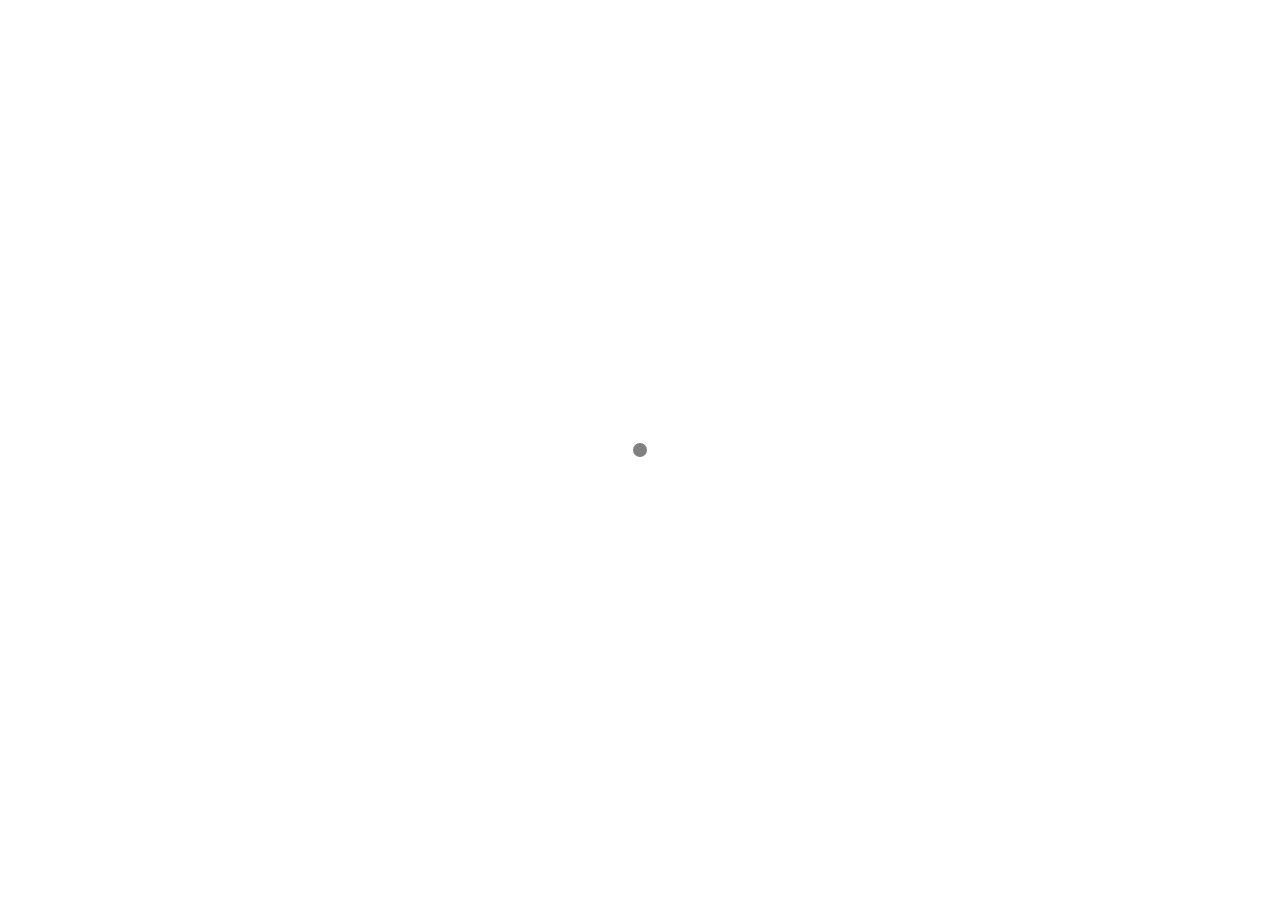
<file: index.html>
<!DOCTYPE html>
<html lang="cn" class="loading">
<head>
    <meta charset="UTF-8" />
    <meta http-equiv="X-UA-Compatible" content="IE=edge,chrome=1" />
    <meta name="viewport" content="width=device-width, minimum-scale=1.0, maximum-scale=1.0, user-scalable=no">
    <title>喜欢是件小事 - 阿昕</title>
    <meta name="apple-mobile-web-app-capable" content="yes" />
    <meta name="apple-mobile-web-app-status-bar-style" content="black-translucent">
    <meta name="google" content="notranslate" />
    <meta name="keywords" content="Fechin,"> 
    
    <meta name="author" content="Dongfeng Du"> 
    <link rel="alternative" href="atom.xml" title="喜欢是件小事" type="application/atom+xml"> 
    <link rel="icon" href="/img/favicon.png"> 
    
    
<link rel="stylesheet" href="/css/diaspora.css">

	<script async src="//pagead2.googlesyndication.com/pagead/js/adsbygoogle.js"></script>
    <script>
         (adsbygoogle = window.adsbygoogle || []).push({
              google_ad_client: "ca-pub-8691406134231910",
              enable_page_level_ads: true
         });
    </script>
    <script async custom-element="amp-auto-ads"
        src="https://cdn.ampproject.org/v0/amp-auto-ads-0.1.js">
    </script>
<meta name="generator" content="Hexo 5.3.0"></head>

<body class="loading">
    <span id="config-title" style="display:none">喜欢是件小事</span>
    <div id="loader"></div>
    <div class="nav">
    <ul id="menu-menu" class="menu">
        
        <li class="pview menu-item menu-item-type-post_type menu-item-object-page">
            <a href="//" title="首页" target="_blank" rel="noopener">首页</a>
        </li>
        
        <li class="pview menu-item menu-item-type-post_type menu-item-object-page">
            <a href="/categories/" title="分类" target="_blank" rel="noopener">分类</a>
        </li>
        
        <li class="pview menu-item menu-item-type-post_type menu-item-object-page">
            <a href="/tags/" title="标签" target="_blank" rel="noopener">标签</a>
        </li>
        
        <li class="pview menu-item menu-item-type-post_type menu-item-object-page">
            <a href="/archives/" title="归档" target="_blank" rel="noopener">归档</a>
        </li>
        
        <li class="pview menu-item menu-item-type-post_type menu-item-object-page">
            <a href="/about/" title="关于" target="_blank" rel="noopener">关于</a>
        </li>
        
    </ul>
	<span class="target"></span>
	<center>
	<div class="hitokoto">
		<span class="typed" id="hitokoto" data-st="true"></span>
	</div>
	</center>
	
	<p class="footerlinks">
		<a href="#" class="iconfont icon-null"></a>
		
            <a href="/" title="facebook" class="iconfont icon-facebook" target="_blank" rel="noopener"> </a>
        
            <a href="/" title="twitter" class="iconfont icon-twitter" target="_blank" rel="noopener"> </a>
        
            <a href="/" title="github" class="iconfont icon-github" target="_blank" rel="noopener"> </a>
        
            <a href="/img/logo.png" title="wechat" class="iconfont icon-wechat" target="_blank" rel="noopener"> </a>
        
            <a href="/we1are1adc@gmail.com" title="email" class="iconfont icon-email" target="_blank" rel="noopener"> </a>
        
		<a href="#" class="iconfont icon-null"></a>
	</p>
	
    <p id="copyright">
        &copy; 2020 Dongfeng Du.
        <span> | </span>Powered by <a href="https://hexo.io/" title="Hexo" target="_blank" rel="noopener">Hexo</a>
        <span> | </span>Theme <a href="https://github.com/Fechin/hexo-theme-diaspora" title="Diaspora" target="_blank" rel="noopener">Diaspora</a> by Fechin
		
		<span> | </span><a rel="nofollow" href="http://www.beian.miit.gov.cn" target="_blank">冀ICP备xxxxxxx号</a>
		
    </p>
</div>

<div id="container">
    
<div id="screen">
    <div id="mark">
        <div class="layer" data-depth="0.4">
            <img src="/img/welcome-cover.jpg" id="cover" crossorigin="anonymous" width="1920" height="1080">
        </div>
    </div>
    <div id="vibrant">
        <svg viewBox="0 0 2880 1620" height="100%" preserveAspectRatio="xMaxYMax slice">
            <polygon opacity="0.7" points="2000,1620 0,1620 0,0 600,0 "/>
        </svg>
        <div></div>
    </div>
    <div id="header">
        <div>
            <a class="image-logo" href="/"></a>
			
            <div class="iconfont icon-menu switchmenu"></div>
        </div>
    </div>
    
    <div id="post0">
        <p>十二月 25, 2020</p>
        <h2><a href="/2020/12/25/hello-world/" title="Hello World" class="posttitle">Hello World</a></h2>
        <p class="summary">Welcome to Hexo! This is your very first post. Check docu...</p>
    </div>
    
</div>

    <div id="primary">
        
    </div>
    
</div>
<div id="preview"></div>



</body>


<script src="//lib.baomitu.com/jquery/1.8.3/jquery.min.js"></script>
<script src="/js/plugin.js"></script>
<script src="/js/typed.js"></script>
<script src="/js/diaspora.js"></script>


<link rel="stylesheet" href="/photoswipe/photoswipe.css">
<link rel="stylesheet" href="/photoswipe/default-skin/default-skin.css">


<script src="/photoswipe/photoswipe.min.js"></script>
<script src="/photoswipe/photoswipe-ui-default.min.js"></script>


<!-- Root element of PhotoSwipe. Must have class pswp. -->
<div class="pswp" tabindex="-1" role="dialog" aria-hidden="true">
    <!-- Background of PhotoSwipe. 
         It's a separate element as animating opacity is faster than rgba(). -->
    <div class="pswp__bg"></div>
    <!-- Slides wrapper with overflow:hidden. -->
    <div class="pswp__scroll-wrap">
        <!-- Container that holds slides. 
            PhotoSwipe keeps only 3 of them in the DOM to save memory.
            Don't modify these 3 pswp__item elements, data is added later on. -->
        <div class="pswp__container">
            <div class="pswp__item"></div>
            <div class="pswp__item"></div>
            <div class="pswp__item"></div>
        </div>
        <!-- Default (PhotoSwipeUI_Default) interface on top of sliding area. Can be changed. -->
        <div class="pswp__ui pswp__ui--hidden">
            <div class="pswp__top-bar">
                <!--  Controls are self-explanatory. Order can be changed. -->
                <div class="pswp__counter"></div>
                <button class="pswp__button pswp__button--close" title="Close (Esc)"></button>
                <button class="pswp__button pswp__button--share" title="Share"></button>
                <button class="pswp__button pswp__button--fs" title="Toggle fullscreen"></button>
                <button class="pswp__button pswp__button--zoom" title="Zoom in/out"></button>
                <!-- Preloader demo http://codepen.io/dimsemenov/pen/yyBWoR -->
                <!-- element will get class pswp__preloader--active when preloader is running -->
                <div class="pswp__preloader">
                    <div class="pswp__preloader__icn">
                      <div class="pswp__preloader__cut">
                        <div class="pswp__preloader__donut"></div>
                      </div>
                    </div>
                </div>
            </div>
            <div class="pswp__share-modal pswp__share-modal--hidden pswp__single-tap">
                <div class="pswp__share-tooltip"></div> 
            </div>
            <button class="pswp__button pswp__button--arrow--left" title="Previous (arrow left)">
            </button>
            <button class="pswp__button pswp__button--arrow--right" title="Next (arrow right)">
            </button>
            <div class="pswp__caption">
                <div class="pswp__caption__center"></div>
            </div>
        </div>
    </div>
</div>






</html>
</file>
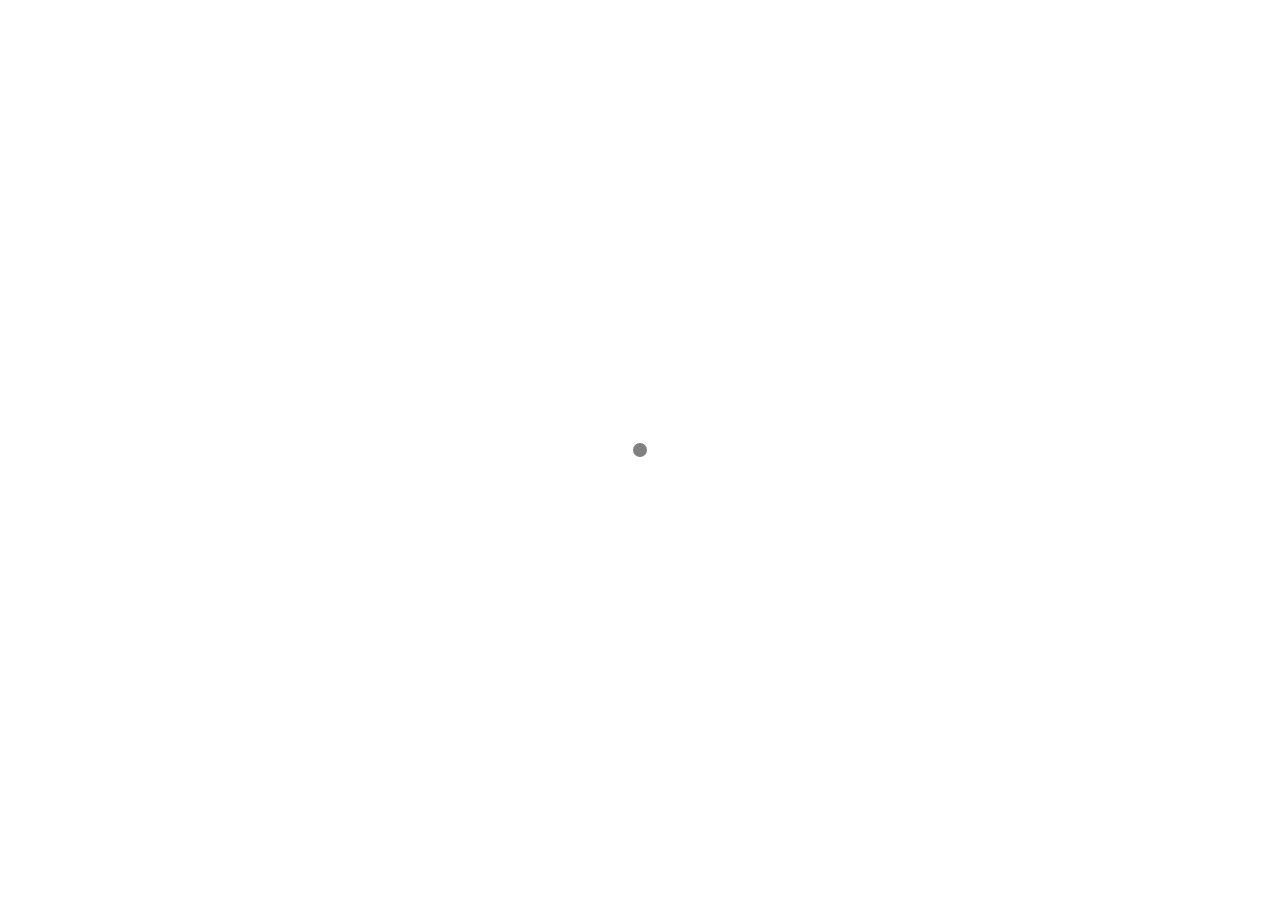
<file: archives/index.html>
<!DOCTYPE html>
<html lang="cn" class="loading">
<head>
    <meta charset="UTF-8" />
    <meta http-equiv="X-UA-Compatible" content="IE=edge,chrome=1" />
    <meta name="viewport" content="width=device-width, minimum-scale=1.0, maximum-scale=1.0, user-scalable=no">
    <title>Archive</title>
    <meta name="apple-mobile-web-app-capable" content="yes" />
    <meta name="apple-mobile-web-app-status-bar-style" content="black-translucent">
    <meta name="google" content="notranslate" />
    <meta name="keywords" content="Fechin,"> 
    
    <meta name="author" content="Dongfeng Du"> 
    <link rel="alternative" href="atom.xml" title="喜欢是件小事" type="application/atom+xml"> 
    <link rel="icon" href="/img/favicon.png"> 
    
    
<link rel="stylesheet" href="/css/diaspora.css">

	<script async src="//pagead2.googlesyndication.com/pagead/js/adsbygoogle.js"></script>
    <script>
         (adsbygoogle = window.adsbygoogle || []).push({
              google_ad_client: "ca-pub-8691406134231910",
              enable_page_level_ads: true
         });
    </script>
    <script async custom-element="amp-auto-ads"
        src="https://cdn.ampproject.org/v0/amp-auto-ads-0.1.js">
    </script>
<meta name="generator" content="Hexo 5.3.0"></head>

<body class="loading">
    <span id="config-title" style="display:none">喜欢是件小事</span>
    <div id="loader"></div>
    <div id="single" class="page">
    <div id="top">
        <a class="iconfont icon-left image-icon" href="javascript:history.back()"></a>
    </div>
    <div class="section">
        <div class="article">
            <div class="main">
                <div class="content">
                    <div class="timeline">
                      <h2 class="timeline-title">归档: 3篇</h2><hr>
                      
                      
                        
                          <h3 class="timeline-subtitle">2020</h3>
                        
                        <div class="timeline-item">
                          <time>2020-12-26</time>
                          <a target="_self" href="/2020/12/26/index/">昕辰大海</a>
                        </div>
                      
                        
                        <div class="timeline-item">
                          <time>2020-12-25</time>
                          <a target="_self" href="/2020/12/25/hello-world/">01 初见</a>
                        </div>
                      
                        
                        <div class="timeline-item">
                          <time>2020-12-24</time>
                          <a target="_self" href="/2020/12/24/02%E5%86%8D%E9%81%87/">02 再遇</a>
                        </div>
                      
                    </div>
                </div>
            </div>
        </div>
    </div>
</div>

</body>


<script src="//lib.baomitu.com/jquery/1.8.3/jquery.min.js"></script>
<script src="/js/plugin.js"></script>
<script src="/js/typed.js"></script>
<script src="/js/diaspora.js"></script>


<link rel="stylesheet" href="/photoswipe/photoswipe.css">
<link rel="stylesheet" href="/photoswipe/default-skin/default-skin.css">


<script src="/photoswipe/photoswipe.min.js"></script>
<script src="/photoswipe/photoswipe-ui-default.min.js"></script>


<!-- Root element of PhotoSwipe. Must have class pswp. -->
<div class="pswp" tabindex="-1" role="dialog" aria-hidden="true">
    <!-- Background of PhotoSwipe. 
         It's a separate element as animating opacity is faster than rgba(). -->
    <div class="pswp__bg"></div>
    <!-- Slides wrapper with overflow:hidden. -->
    <div class="pswp__scroll-wrap">
        <!-- Container that holds slides. 
            PhotoSwipe keeps only 3 of them in the DOM to save memory.
            Don't modify these 3 pswp__item elements, data is added later on. -->
        <div class="pswp__container">
            <div class="pswp__item"></div>
            <div class="pswp__item"></div>
            <div class="pswp__item"></div>
        </div>
        <!-- Default (PhotoSwipeUI_Default) interface on top of sliding area. Can be changed. -->
        <div class="pswp__ui pswp__ui--hidden">
            <div class="pswp__top-bar">
                <!--  Controls are self-explanatory. Order can be changed. -->
                <div class="pswp__counter"></div>
                <button class="pswp__button pswp__button--close" title="Close (Esc)"></button>
                <button class="pswp__button pswp__button--share" title="Share"></button>
                <button class="pswp__button pswp__button--fs" title="Toggle fullscreen"></button>
                <button class="pswp__button pswp__button--zoom" title="Zoom in/out"></button>
                <!-- Preloader demo http://codepen.io/dimsemenov/pen/yyBWoR -->
                <!-- element will get class pswp__preloader--active when preloader is running -->
                <div class="pswp__preloader">
                    <div class="pswp__preloader__icn">
                      <div class="pswp__preloader__cut">
                        <div class="pswp__preloader__donut"></div>
                      </div>
                    </div>
                </div>
            </div>
            <div class="pswp__share-modal pswp__share-modal--hidden pswp__single-tap">
                <div class="pswp__share-tooltip"></div> 
            </div>
            <button class="pswp__button pswp__button--arrow--left" title="Previous (arrow left)">
            </button>
            <button class="pswp__button pswp__button--arrow--right" title="Next (arrow right)">
            </button>
            <div class="pswp__caption">
                <div class="pswp__caption__center"></div>
            </div>
        </div>
    </div>
</div>






</html>
</file>
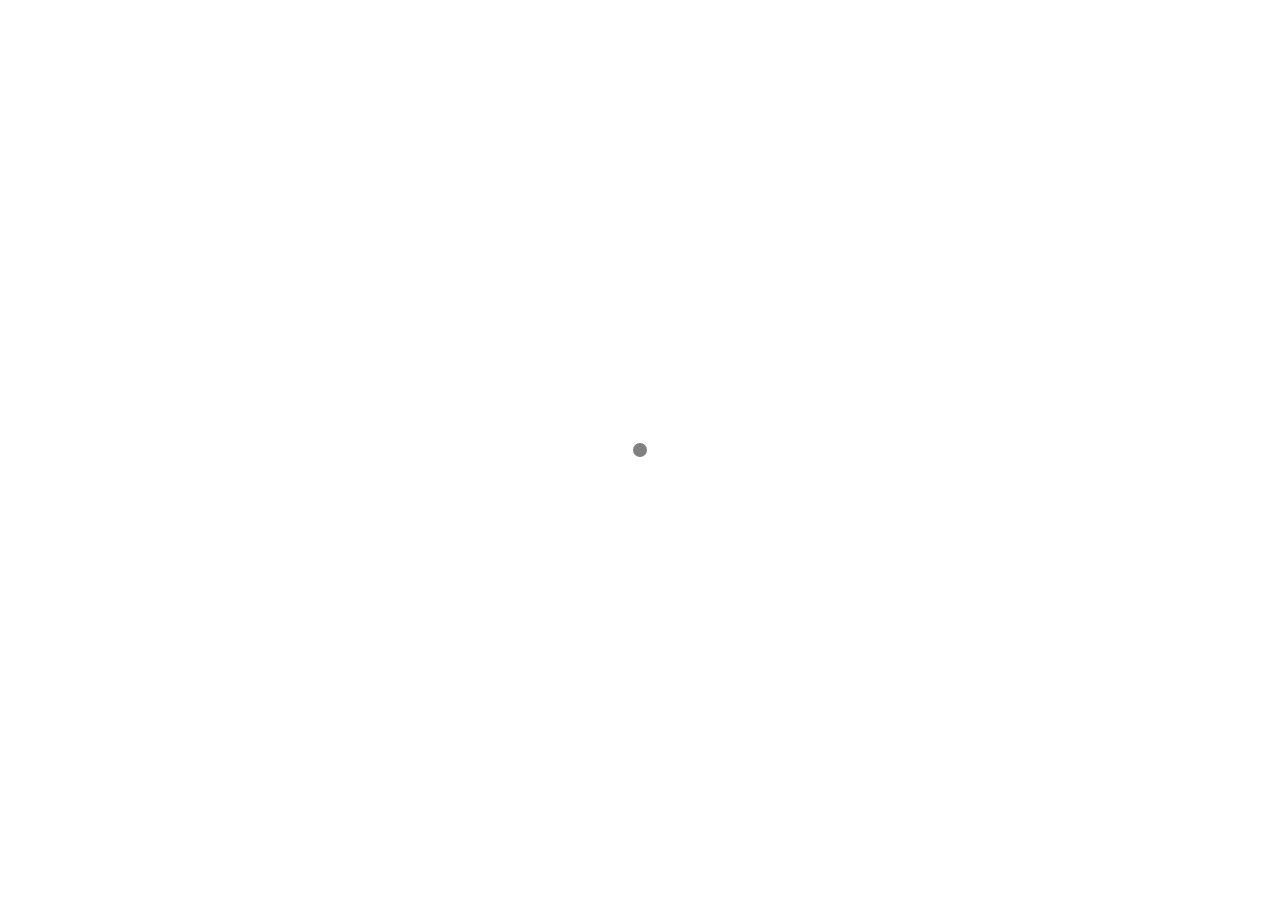
<file: archives/2020/index.html>
<!DOCTYPE html>
<html lang="cn" class="loading">
<head>
    <meta charset="UTF-8" />
    <meta http-equiv="X-UA-Compatible" content="IE=edge,chrome=1" />
    <meta name="viewport" content="width=device-width, minimum-scale=1.0, maximum-scale=1.0, user-scalable=no">
    <title>Archive: 2020</title>
    <meta name="apple-mobile-web-app-capable" content="yes" />
    <meta name="apple-mobile-web-app-status-bar-style" content="black-translucent">
    <meta name="google" content="notranslate" />
    <meta name="keywords" content="Fechin,"> 
    
    <meta name="author" content="Dongfeng Du"> 
    <link rel="alternative" href="atom.xml" title="喜欢是件小事" type="application/atom+xml"> 
    <link rel="icon" href="/img/favicon.png"> 
    
    
<link rel="stylesheet" href="/css/diaspora.css">

	<script async src="//pagead2.googlesyndication.com/pagead/js/adsbygoogle.js"></script>
    <script>
         (adsbygoogle = window.adsbygoogle || []).push({
              google_ad_client: "ca-pub-8691406134231910",
              enable_page_level_ads: true
         });
    </script>
    <script async custom-element="amp-auto-ads"
        src="https://cdn.ampproject.org/v0/amp-auto-ads-0.1.js">
    </script>
<meta name="generator" content="Hexo 5.3.0"></head>

<body class="loading">
    <span id="config-title" style="display:none">喜欢是件小事</span>
    <div id="loader"></div>
    <div id="single" class="page">
    <div id="top">
        <a class="iconfont icon-left image-icon" href="javascript:history.back()"></a>
    </div>
    <div class="section">
        <div class="article">
            <div class="main">
                <div class="content">
                    <div class="timeline">
                      <h2 class="timeline-title">归档: 3篇</h2><hr>
                      
                      
                        
                          <h3 class="timeline-subtitle">2020</h3>
                        
                        <div class="timeline-item">
                          <time>2020-12-26</time>
                          <a target="_self" href="/2020/12/26/index/">昕辰大海</a>
                        </div>
                      
                        
                        <div class="timeline-item">
                          <time>2020-12-25</time>
                          <a target="_self" href="/2020/12/25/hello-world/">01 初见</a>
                        </div>
                      
                        
                        <div class="timeline-item">
                          <time>2020-12-24</time>
                          <a target="_self" href="/2020/12/24/02%E5%86%8D%E9%81%87/">02 再遇</a>
                        </div>
                      
                    </div>
                </div>
            </div>
        </div>
    </div>
</div>

</body>


<script src="//lib.baomitu.com/jquery/1.8.3/jquery.min.js"></script>
<script src="/js/plugin.js"></script>
<script src="/js/typed.js"></script>
<script src="/js/diaspora.js"></script>


<link rel="stylesheet" href="/photoswipe/photoswipe.css">
<link rel="stylesheet" href="/photoswipe/default-skin/default-skin.css">


<script src="/photoswipe/photoswipe.min.js"></script>
<script src="/photoswipe/photoswipe-ui-default.min.js"></script>


<!-- Root element of PhotoSwipe. Must have class pswp. -->
<div class="pswp" tabindex="-1" role="dialog" aria-hidden="true">
    <!-- Background of PhotoSwipe. 
         It's a separate element as animating opacity is faster than rgba(). -->
    <div class="pswp__bg"></div>
    <!-- Slides wrapper with overflow:hidden. -->
    <div class="pswp__scroll-wrap">
        <!-- Container that holds slides. 
            PhotoSwipe keeps only 3 of them in the DOM to save memory.
            Don't modify these 3 pswp__item elements, data is added later on. -->
        <div class="pswp__container">
            <div class="pswp__item"></div>
            <div class="pswp__item"></div>
            <div class="pswp__item"></div>
        </div>
        <!-- Default (PhotoSwipeUI_Default) interface on top of sliding area. Can be changed. -->
        <div class="pswp__ui pswp__ui--hidden">
            <div class="pswp__top-bar">
                <!--  Controls are self-explanatory. Order can be changed. -->
                <div class="pswp__counter"></div>
                <button class="pswp__button pswp__button--close" title="Close (Esc)"></button>
                <button class="pswp__button pswp__button--share" title="Share"></button>
                <button class="pswp__button pswp__button--fs" title="Toggle fullscreen"></button>
                <button class="pswp__button pswp__button--zoom" title="Zoom in/out"></button>
                <!-- Preloader demo http://codepen.io/dimsemenov/pen/yyBWoR -->
                <!-- element will get class pswp__preloader--active when preloader is running -->
                <div class="pswp__preloader">
                    <div class="pswp__preloader__icn">
                      <div class="pswp__preloader__cut">
                        <div class="pswp__preloader__donut"></div>
                      </div>
                    </div>
                </div>
            </div>
            <div class="pswp__share-modal pswp__share-modal--hidden pswp__single-tap">
                <div class="pswp__share-tooltip"></div> 
            </div>
            <button class="pswp__button pswp__button--arrow--left" title="Previous (arrow left)">
            </button>
            <button class="pswp__button pswp__button--arrow--right" title="Next (arrow right)">
            </button>
            <div class="pswp__caption">
                <div class="pswp__caption__center"></div>
            </div>
        </div>
    </div>
</div>






</html>
</file>
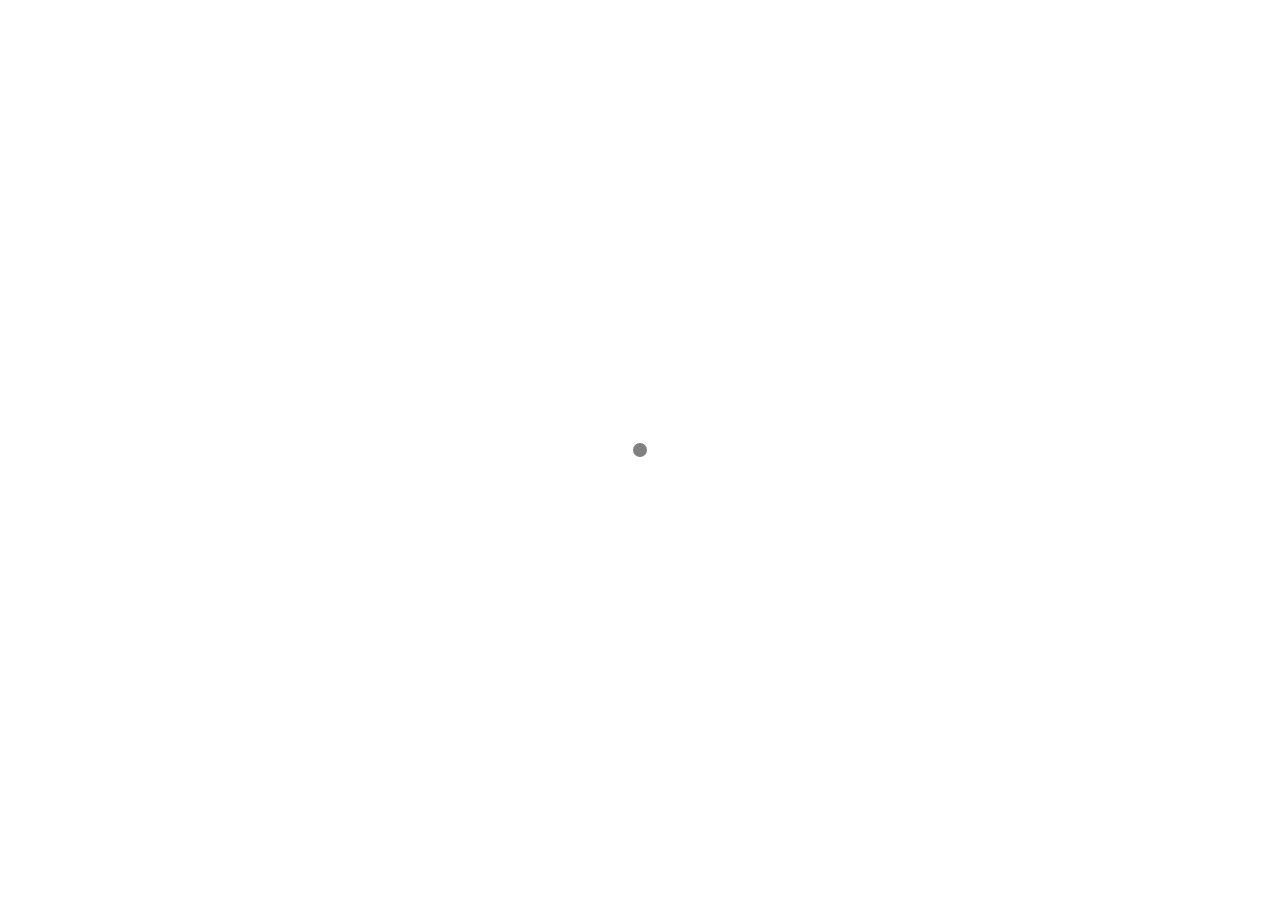
<file: categories/初见/index.html>
<!DOCTYPE html>
<html lang="cn" class="loading">
<head>
    <meta charset="UTF-8" />
    <meta http-equiv="X-UA-Compatible" content="IE=edge,chrome=1" />
    <meta name="viewport" content="width=device-width, minimum-scale=1.0, maximum-scale=1.0, user-scalable=no">
    <title>Category: 初见 - 喜欢是件小事</title>
    <meta name="apple-mobile-web-app-capable" content="yes" />
    <meta name="apple-mobile-web-app-status-bar-style" content="black-translucent">
    <meta name="google" content="notranslate" />
    <meta name="keywords" content="Fechin,"> 
    
    <meta name="author" content="Dongfeng Du"> 
    <link rel="alternative" href="atom.xml" title="喜欢是件小事" type="application/atom+xml"> 
    <link rel="icon" href="/img/favicon.png"> 
    
    
<link rel="stylesheet" href="/css/diaspora.css">

	<script async src="//pagead2.googlesyndication.com/pagead/js/adsbygoogle.js"></script>
    <script>
         (adsbygoogle = window.adsbygoogle || []).push({
              google_ad_client: "ca-pub-8691406134231910",
              enable_page_level_ads: true
         });
    </script>
    <script async custom-element="amp-auto-ads"
        src="https://cdn.ampproject.org/v0/amp-auto-ads-0.1.js">
    </script>
<meta name="generator" content="Hexo 5.3.0"></head>

<body class="loading">
    <span id="config-title" style="display:none">喜欢是件小事</span>
    <div id="loader"></div>
    <div class="nav">
    <ul id="menu-menu" class="menu">
        
        <li class="pview menu-item menu-item-type-post_type menu-item-object-page">
            <a href="/index/" title="首页" target="_blank" rel="noopener">首页</a>
        </li>
        
        <li class="pview menu-item menu-item-type-post_type menu-item-object-page">
            <a href="/categories/" title="分类" target="_blank" rel="noopener">分类</a>
        </li>
        
        <li class="pview menu-item menu-item-type-post_type menu-item-object-page">
            <a href="/tags/" title="标签" target="_blank" rel="noopener">标签</a>
        </li>
        
        <li class="pview menu-item menu-item-type-post_type menu-item-object-page">
            <a href="/archives/" title="归档" target="_blank" rel="noopener">归档</a>
        </li>
        
        <li class="pview menu-item menu-item-type-post_type menu-item-object-page">
            <a href="/about/" title="关于" target="_blank" rel="noopener">关于</a>
        </li>
        
    </ul>
	<span class="target"></span>
	<center>
	<div class="hitokoto">
		<span class="typed" id="hitokoto" data-st="true"></span>
	</div>
	</center>
	
	<p class="footerlinks">
		<a href="#" class="iconfont icon-null"></a>
		
            <a href="/" title="facebook" class="iconfont icon-facebook" target="_blank" rel="noopener"> </a>
        
            <a href="/" title="twitter" class="iconfont icon-twitter" target="_blank" rel="noopener"> </a>
        
            <a href="/" title="github" class="iconfont icon-github" target="_blank" rel="noopener"> </a>
        
            <a href="/img/logo.png" title="wechat" class="iconfont icon-wechat" target="_blank" rel="noopener"> </a>
        
            <a href="/we1are1adc@gmail.com" title="email" class="iconfont icon-email" target="_blank" rel="noopener"> </a>
        
		<a href="#" class="iconfont icon-null"></a>
	</p>
	
    <p id="copyright">
        &copy; 2020 Dongfeng Du.
        <span> | </span>Powered by <a href="https://hexo.io/" title="Hexo" target="_blank" rel="noopener">Hexo</a>
        <span> | </span>Theme <a href="https://github.com/Fechin/hexo-theme-diaspora" title="Diaspora" target="_blank" rel="noopener">Diaspora</a> by Fechin
		
		<span> | </span><a rel="nofollow" href="http://www.beian.miit.gov.cn" target="_blank">冀ICP备xxxxxxx号</a>
		
    </p>
</div>

<div id="container">
    
<div id="screen">
    <div id="mark">
        <div class="layer" data-depth="0.4">
            <img src="/img/welcome-cover.jpg" id="cover" crossorigin="anonymous" width="1920" height="1080">
        </div>
    </div>
    <div id="vibrant">
        <svg viewBox="0 0 2880 1620" height="100%" preserveAspectRatio="xMaxYMax slice">
            <polygon opacity="0.7" points="2000,1620 0,1620 0,0 600,0 "/>
        </svg>
        <div></div>
    </div>
    <div id="header">
        <div>
            <a class="image-logo" href="/"></a>
			
            <div class="iconfont icon-menu switchmenu"></div>
        </div>
    </div>
    
    <div id="post0">
        <p>十二月 25, 2020</p>
        <h2><a href="/2020/12/25/hello-world/" title="01 初见" class="posttitle">01 初见</a></h2>
        <p class="summary">体检那是个早上，晴天，在北航的校医院，阳光照进来，大厅里亮堂堂，你冲我笑，我有点心动，许是考研的阴霾太久了，也许是...</p>
    </div>
    
</div>

    <div id="primary">
        
    </div>
    
</div>
<div id="preview"></div>




</body>


<script src="//lib.baomitu.com/jquery/1.8.3/jquery.min.js"></script>
<script src="/js/plugin.js"></script>
<script src="/js/typed.js"></script>
<script src="/js/diaspora.js"></script>


<link rel="stylesheet" href="/photoswipe/photoswipe.css">
<link rel="stylesheet" href="/photoswipe/default-skin/default-skin.css">


<script src="/photoswipe/photoswipe.min.js"></script>
<script src="/photoswipe/photoswipe-ui-default.min.js"></script>


<!-- Root element of PhotoSwipe. Must have class pswp. -->
<div class="pswp" tabindex="-1" role="dialog" aria-hidden="true">
    <!-- Background of PhotoSwipe. 
         It's a separate element as animating opacity is faster than rgba(). -->
    <div class="pswp__bg"></div>
    <!-- Slides wrapper with overflow:hidden. -->
    <div class="pswp__scroll-wrap">
        <!-- Container that holds slides. 
            PhotoSwipe keeps only 3 of them in the DOM to save memory.
            Don't modify these 3 pswp__item elements, data is added later on. -->
        <div class="pswp__container">
            <div class="pswp__item"></div>
            <div class="pswp__item"></div>
            <div class="pswp__item"></div>
        </div>
        <!-- Default (PhotoSwipeUI_Default) interface on top of sliding area. Can be changed. -->
        <div class="pswp__ui pswp__ui--hidden">
            <div class="pswp__top-bar">
                <!--  Controls are self-explanatory. Order can be changed. -->
                <div class="pswp__counter"></div>
                <button class="pswp__button pswp__button--close" title="Close (Esc)"></button>
                <button class="pswp__button pswp__button--share" title="Share"></button>
                <button class="pswp__button pswp__button--fs" title="Toggle fullscreen"></button>
                <button class="pswp__button pswp__button--zoom" title="Zoom in/out"></button>
                <!-- Preloader demo http://codepen.io/dimsemenov/pen/yyBWoR -->
                <!-- element will get class pswp__preloader--active when preloader is running -->
                <div class="pswp__preloader">
                    <div class="pswp__preloader__icn">
                      <div class="pswp__preloader__cut">
                        <div class="pswp__preloader__donut"></div>
                      </div>
                    </div>
                </div>
            </div>
            <div class="pswp__share-modal pswp__share-modal--hidden pswp__single-tap">
                <div class="pswp__share-tooltip"></div> 
            </div>
            <button class="pswp__button pswp__button--arrow--left" title="Previous (arrow left)">
            </button>
            <button class="pswp__button pswp__button--arrow--right" title="Next (arrow right)">
            </button>
            <div class="pswp__caption">
                <div class="pswp__caption__center"></div>
            </div>
        </div>
    </div>
</div>






</html>
</file>
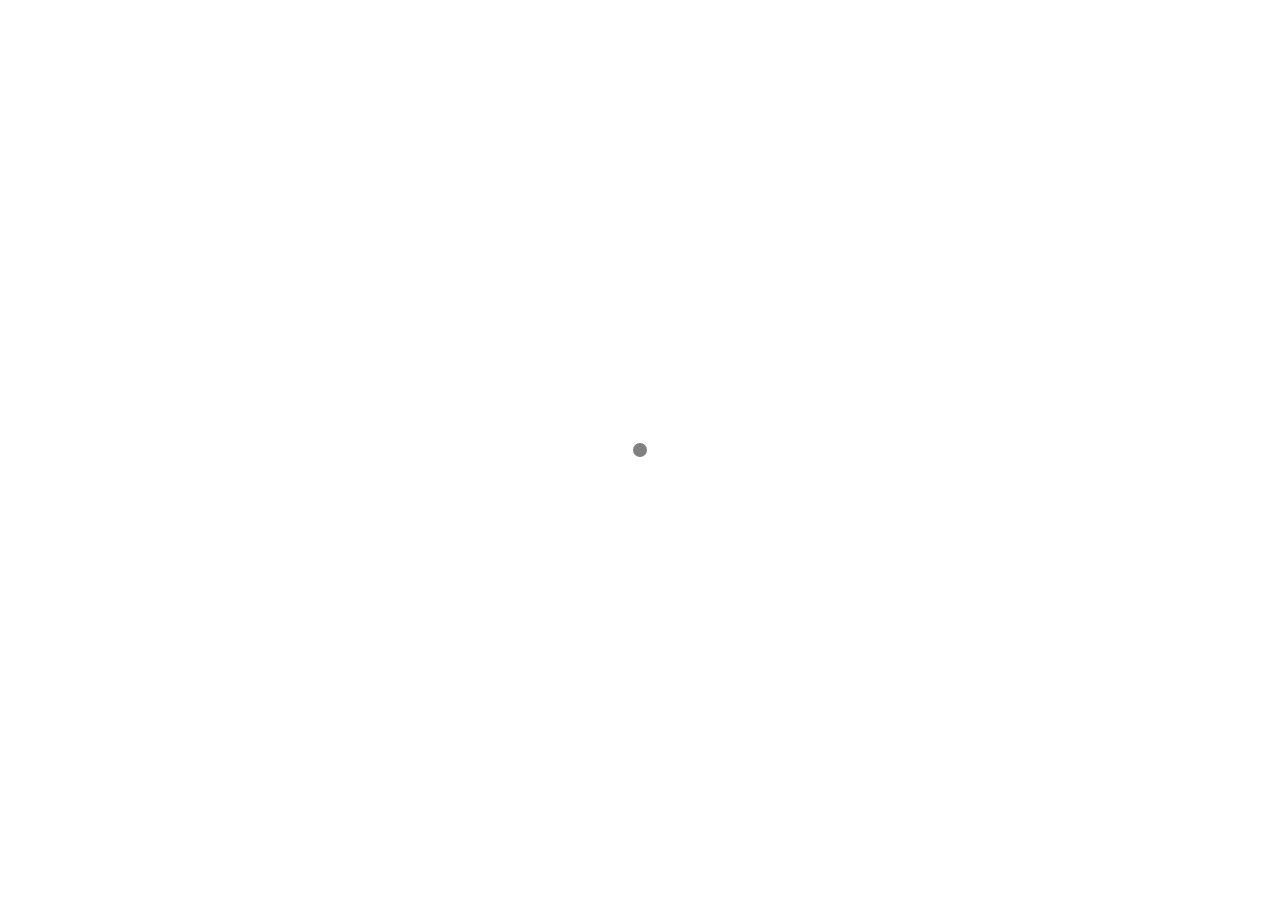
<file: tags/再遇/index.html>
<!DOCTYPE html>
<html lang="cn" class="loading">
<head>
    <meta charset="UTF-8" />
    <meta http-equiv="X-UA-Compatible" content="IE=edge,chrome=1" />
    <meta name="viewport" content="width=device-width, minimum-scale=1.0, maximum-scale=1.0, user-scalable=no">
    <title>Tag: 再遇 - 喜欢是件小事</title>
    <meta name="apple-mobile-web-app-capable" content="yes" />
    <meta name="apple-mobile-web-app-status-bar-style" content="black-translucent">
    <meta name="google" content="notranslate" />
    <meta name="keywords" content="Fechin,"> 
    
    <meta name="author" content="Dongfeng Du"> 
    <link rel="alternative" href="atom.xml" title="喜欢是件小事" type="application/atom+xml"> 
    <link rel="icon" href="/img/favicon.png"> 
    
    
<link rel="stylesheet" href="/css/diaspora.css">

	<script async src="//pagead2.googlesyndication.com/pagead/js/adsbygoogle.js"></script>
    <script>
         (adsbygoogle = window.adsbygoogle || []).push({
              google_ad_client: "ca-pub-8691406134231910",
              enable_page_level_ads: true
         });
    </script>
    <script async custom-element="amp-auto-ads"
        src="https://cdn.ampproject.org/v0/amp-auto-ads-0.1.js">
    </script>
<meta name="generator" content="Hexo 5.3.0"></head>

<body class="loading">
    <span id="config-title" style="display:none">喜欢是件小事</span>
    <div id="loader"></div>
    <div class="nav">
    <ul id="menu-menu" class="menu">
        
        <li class="pview menu-item menu-item-type-post_type menu-item-object-page">
            <a href="/index/" title="首页" target="_blank" rel="noopener">首页</a>
        </li>
        
        <li class="pview menu-item menu-item-type-post_type menu-item-object-page">
            <a href="/categories/" title="分类" target="_blank" rel="noopener">分类</a>
        </li>
        
        <li class="pview menu-item menu-item-type-post_type menu-item-object-page">
            <a href="/tags/" title="标签" target="_blank" rel="noopener">标签</a>
        </li>
        
        <li class="pview menu-item menu-item-type-post_type menu-item-object-page">
            <a href="/archives/" title="归档" target="_blank" rel="noopener">归档</a>
        </li>
        
        <li class="pview menu-item menu-item-type-post_type menu-item-object-page">
            <a href="/about/" title="关于" target="_blank" rel="noopener">关于</a>
        </li>
        
    </ul>
	<span class="target"></span>
	<center>
	<div class="hitokoto">
		<span class="typed" id="hitokoto" data-st="true"></span>
	</div>
	</center>
	
	<p class="footerlinks">
		<a href="#" class="iconfont icon-null"></a>
		
            <a href="/" title="facebook" class="iconfont icon-facebook" target="_blank" rel="noopener"> </a>
        
            <a href="/" title="twitter" class="iconfont icon-twitter" target="_blank" rel="noopener"> </a>
        
            <a href="/" title="github" class="iconfont icon-github" target="_blank" rel="noopener"> </a>
        
            <a href="/img/logo.png" title="wechat" class="iconfont icon-wechat" target="_blank" rel="noopener"> </a>
        
            <a href="/we1are1adc@gmail.com" title="email" class="iconfont icon-email" target="_blank" rel="noopener"> </a>
        
		<a href="#" class="iconfont icon-null"></a>
	</p>
	
    <p id="copyright">
        &copy; 2020 Dongfeng Du.
        <span> | </span>Powered by <a href="https://hexo.io/" title="Hexo" target="_blank" rel="noopener">Hexo</a>
        <span> | </span>Theme <a href="https://github.com/Fechin/hexo-theme-diaspora" title="Diaspora" target="_blank" rel="noopener">Diaspora</a> by Fechin
		
		<span> | </span><a rel="nofollow" href="http://www.beian.miit.gov.cn" target="_blank">冀ICP备xxxxxxx号</a>
		
    </p>
</div>

<div id="container">
    
<div id="screen">
    <div id="mark">
        <div class="layer" data-depth="0.4">
            <img src="/img/welcome-cover.jpg" id="cover" crossorigin="anonymous" width="1920" height="1080">
        </div>
    </div>
    <div id="vibrant">
        <svg viewBox="0 0 2880 1620" height="100%" preserveAspectRatio="xMaxYMax slice">
            <polygon opacity="0.7" points="2000,1620 0,1620 0,0 600,0 "/>
        </svg>
        <div></div>
    </div>
    <div id="header">
        <div>
            <a class="image-logo" href="/"></a>
			
            <div class="iconfont icon-menu switchmenu"></div>
        </div>
    </div>
    
    <div id="post0">
        <p>十二月 24, 2020</p>
        <h2><a href="/2020/12/24/02%E5%86%8D%E9%81%87/" title="02 再遇" class="posttitle">02 再遇</a></h2>
        <p class="summary">杭州一晃一年，竟然能在杭州再次遇见你，本以为早已经遗忘，没想到再次相认是在电梯里，没办法，没办法按捺自己躁动的心，...</p>
    </div>
    
</div>

    <div id="primary">
        
    </div>
    
</div>
<div id="preview"></div>



</body>


<script src="//lib.baomitu.com/jquery/1.8.3/jquery.min.js"></script>
<script src="/js/plugin.js"></script>
<script src="/js/typed.js"></script>
<script src="/js/diaspora.js"></script>


<link rel="stylesheet" href="/photoswipe/photoswipe.css">
<link rel="stylesheet" href="/photoswipe/default-skin/default-skin.css">


<script src="/photoswipe/photoswipe.min.js"></script>
<script src="/photoswipe/photoswipe-ui-default.min.js"></script>


<!-- Root element of PhotoSwipe. Must have class pswp. -->
<div class="pswp" tabindex="-1" role="dialog" aria-hidden="true">
    <!-- Background of PhotoSwipe. 
         It's a separate element as animating opacity is faster than rgba(). -->
    <div class="pswp__bg"></div>
    <!-- Slides wrapper with overflow:hidden. -->
    <div class="pswp__scroll-wrap">
        <!-- Container that holds slides. 
            PhotoSwipe keeps only 3 of them in the DOM to save memory.
            Don't modify these 3 pswp__item elements, data is added later on. -->
        <div class="pswp__container">
            <div class="pswp__item"></div>
            <div class="pswp__item"></div>
            <div class="pswp__item"></div>
        </div>
        <!-- Default (PhotoSwipeUI_Default) interface on top of sliding area. Can be changed. -->
        <div class="pswp__ui pswp__ui--hidden">
            <div class="pswp__top-bar">
                <!--  Controls are self-explanatory. Order can be changed. -->
                <div class="pswp__counter"></div>
                <button class="pswp__button pswp__button--close" title="Close (Esc)"></button>
                <button class="pswp__button pswp__button--share" title="Share"></button>
                <button class="pswp__button pswp__button--fs" title="Toggle fullscreen"></button>
                <button class="pswp__button pswp__button--zoom" title="Zoom in/out"></button>
                <!-- Preloader demo http://codepen.io/dimsemenov/pen/yyBWoR -->
                <!-- element will get class pswp__preloader--active when preloader is running -->
                <div class="pswp__preloader">
                    <div class="pswp__preloader__icn">
                      <div class="pswp__preloader__cut">
                        <div class="pswp__preloader__donut"></div>
                      </div>
                    </div>
                </div>
            </div>
            <div class="pswp__share-modal pswp__share-modal--hidden pswp__single-tap">
                <div class="pswp__share-tooltip"></div> 
            </div>
            <button class="pswp__button pswp__button--arrow--left" title="Previous (arrow left)">
            </button>
            <button class="pswp__button pswp__button--arrow--right" title="Next (arrow right)">
            </button>
            <div class="pswp__caption">
                <div class="pswp__caption__center"></div>
            </div>
        </div>
    </div>
</div>






</html>
</file>
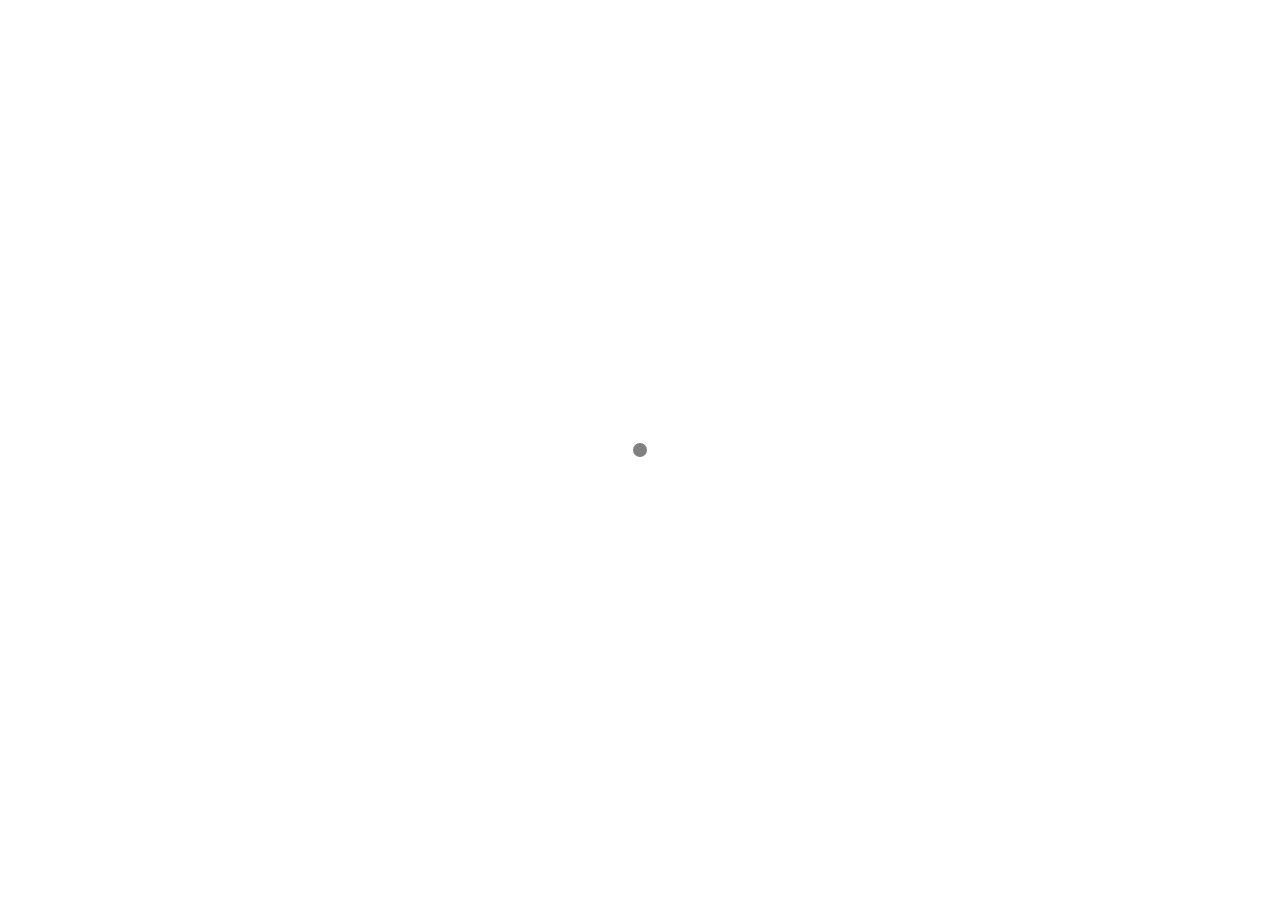
<file: tags/初见/index.html>
<!DOCTYPE html>
<html lang="cn" class="loading">
<head>
    <meta charset="UTF-8" />
    <meta http-equiv="X-UA-Compatible" content="IE=edge,chrome=1" />
    <meta name="viewport" content="width=device-width, minimum-scale=1.0, maximum-scale=1.0, user-scalable=no">
    <title>Tag: 初见 - 喜欢是件小事</title>
    <meta name="apple-mobile-web-app-capable" content="yes" />
    <meta name="apple-mobile-web-app-status-bar-style" content="black-translucent">
    <meta name="google" content="notranslate" />
    <meta name="keywords" content="Fechin,"> 
    
    <meta name="author" content="Dongfeng Du"> 
    <link rel="alternative" href="atom.xml" title="喜欢是件小事" type="application/atom+xml"> 
    <link rel="icon" href="/img/favicon.png"> 
    
    
<link rel="stylesheet" href="/css/diaspora.css">

	<script async src="//pagead2.googlesyndication.com/pagead/js/adsbygoogle.js"></script>
    <script>
         (adsbygoogle = window.adsbygoogle || []).push({
              google_ad_client: "ca-pub-8691406134231910",
              enable_page_level_ads: true
         });
    </script>
    <script async custom-element="amp-auto-ads"
        src="https://cdn.ampproject.org/v0/amp-auto-ads-0.1.js">
    </script>
<meta name="generator" content="Hexo 5.3.0"></head>

<body class="loading">
    <span id="config-title" style="display:none">喜欢是件小事</span>
    <div id="loader"></div>
    <div class="nav">
    <ul id="menu-menu" class="menu">
        
        <li class="pview menu-item menu-item-type-post_type menu-item-object-page">
            <a href="/index/" title="首页" target="_blank" rel="noopener">首页</a>
        </li>
        
        <li class="pview menu-item menu-item-type-post_type menu-item-object-page">
            <a href="/categories/" title="分类" target="_blank" rel="noopener">分类</a>
        </li>
        
        <li class="pview menu-item menu-item-type-post_type menu-item-object-page">
            <a href="/tags/" title="标签" target="_blank" rel="noopener">标签</a>
        </li>
        
        <li class="pview menu-item menu-item-type-post_type menu-item-object-page">
            <a href="/archives/" title="归档" target="_blank" rel="noopener">归档</a>
        </li>
        
        <li class="pview menu-item menu-item-type-post_type menu-item-object-page">
            <a href="/about/" title="关于" target="_blank" rel="noopener">关于</a>
        </li>
        
    </ul>
	<span class="target"></span>
	<center>
	<div class="hitokoto">
		<span class="typed" id="hitokoto" data-st="true"></span>
	</div>
	</center>
	
	<p class="footerlinks">
		<a href="#" class="iconfont icon-null"></a>
		
            <a href="/" title="facebook" class="iconfont icon-facebook" target="_blank" rel="noopener"> </a>
        
            <a href="/" title="twitter" class="iconfont icon-twitter" target="_blank" rel="noopener"> </a>
        
            <a href="/" title="github" class="iconfont icon-github" target="_blank" rel="noopener"> </a>
        
            <a href="/img/logo.png" title="wechat" class="iconfont icon-wechat" target="_blank" rel="noopener"> </a>
        
            <a href="/we1are1adc@gmail.com" title="email" class="iconfont icon-email" target="_blank" rel="noopener"> </a>
        
		<a href="#" class="iconfont icon-null"></a>
	</p>
	
    <p id="copyright">
        &copy; 2020 Dongfeng Du.
        <span> | </span>Powered by <a href="https://hexo.io/" title="Hexo" target="_blank" rel="noopener">Hexo</a>
        <span> | </span>Theme <a href="https://github.com/Fechin/hexo-theme-diaspora" title="Diaspora" target="_blank" rel="noopener">Diaspora</a> by Fechin
		
		<span> | </span><a rel="nofollow" href="http://www.beian.miit.gov.cn" target="_blank">冀ICP备xxxxxxx号</a>
		
    </p>
</div>

<div id="container">
    
<div id="screen">
    <div id="mark">
        <div class="layer" data-depth="0.4">
            <img src="/img/welcome-cover.jpg" id="cover" crossorigin="anonymous" width="1920" height="1080">
        </div>
    </div>
    <div id="vibrant">
        <svg viewBox="0 0 2880 1620" height="100%" preserveAspectRatio="xMaxYMax slice">
            <polygon opacity="0.7" points="2000,1620 0,1620 0,0 600,0 "/>
        </svg>
        <div></div>
    </div>
    <div id="header">
        <div>
            <a class="image-logo" href="/"></a>
			
            <div class="iconfont icon-menu switchmenu"></div>
        </div>
    </div>
    
    <div id="post0">
        <p>十二月 25, 2020</p>
        <h2><a href="/2020/12/25/hello-world/" title="01 初见" class="posttitle">01 初见</a></h2>
        <p class="summary">体检那是个早上，晴天，在北航的校医院，阳光照进来，大厅里亮堂堂，你冲我笑，我有点心动，许是考研的阴霾太久了，也许是...</p>
    </div>
    
</div>

    <div id="primary">
        
    </div>
    
</div>
<div id="preview"></div>



</body>


<script src="//lib.baomitu.com/jquery/1.8.3/jquery.min.js"></script>
<script src="/js/plugin.js"></script>
<script src="/js/typed.js"></script>
<script src="/js/diaspora.js"></script>


<link rel="stylesheet" href="/photoswipe/photoswipe.css">
<link rel="stylesheet" href="/photoswipe/default-skin/default-skin.css">


<script src="/photoswipe/photoswipe.min.js"></script>
<script src="/photoswipe/photoswipe-ui-default.min.js"></script>


<!-- Root element of PhotoSwipe. Must have class pswp. -->
<div class="pswp" tabindex="-1" role="dialog" aria-hidden="true">
    <!-- Background of PhotoSwipe. 
         It's a separate element as animating opacity is faster than rgba(). -->
    <div class="pswp__bg"></div>
    <!-- Slides wrapper with overflow:hidden. -->
    <div class="pswp__scroll-wrap">
        <!-- Container that holds slides. 
            PhotoSwipe keeps only 3 of them in the DOM to save memory.
            Don't modify these 3 pswp__item elements, data is added later on. -->
        <div class="pswp__container">
            <div class="pswp__item"></div>
            <div class="pswp__item"></div>
            <div class="pswp__item"></div>
        </div>
        <!-- Default (PhotoSwipeUI_Default) interface on top of sliding area. Can be changed. -->
        <div class="pswp__ui pswp__ui--hidden">
            <div class="pswp__top-bar">
                <!--  Controls are self-explanatory. Order can be changed. -->
                <div class="pswp__counter"></div>
                <button class="pswp__button pswp__button--close" title="Close (Esc)"></button>
                <button class="pswp__button pswp__button--share" title="Share"></button>
                <button class="pswp__button pswp__button--fs" title="Toggle fullscreen"></button>
                <button class="pswp__button pswp__button--zoom" title="Zoom in/out"></button>
                <!-- Preloader demo http://codepen.io/dimsemenov/pen/yyBWoR -->
                <!-- element will get class pswp__preloader--active when preloader is running -->
                <div class="pswp__preloader">
                    <div class="pswp__preloader__icn">
                      <div class="pswp__preloader__cut">
                        <div class="pswp__preloader__donut"></div>
                      </div>
                    </div>
                </div>
            </div>
            <div class="pswp__share-modal pswp__share-modal--hidden pswp__single-tap">
                <div class="pswp__share-tooltip"></div> 
            </div>
            <button class="pswp__button pswp__button--arrow--left" title="Previous (arrow left)">
            </button>
            <button class="pswp__button pswp__button--arrow--right" title="Next (arrow right)">
            </button>
            <div class="pswp__caption">
                <div class="pswp__caption__center"></div>
            </div>
        </div>
    </div>
</div>






</html>
</file>
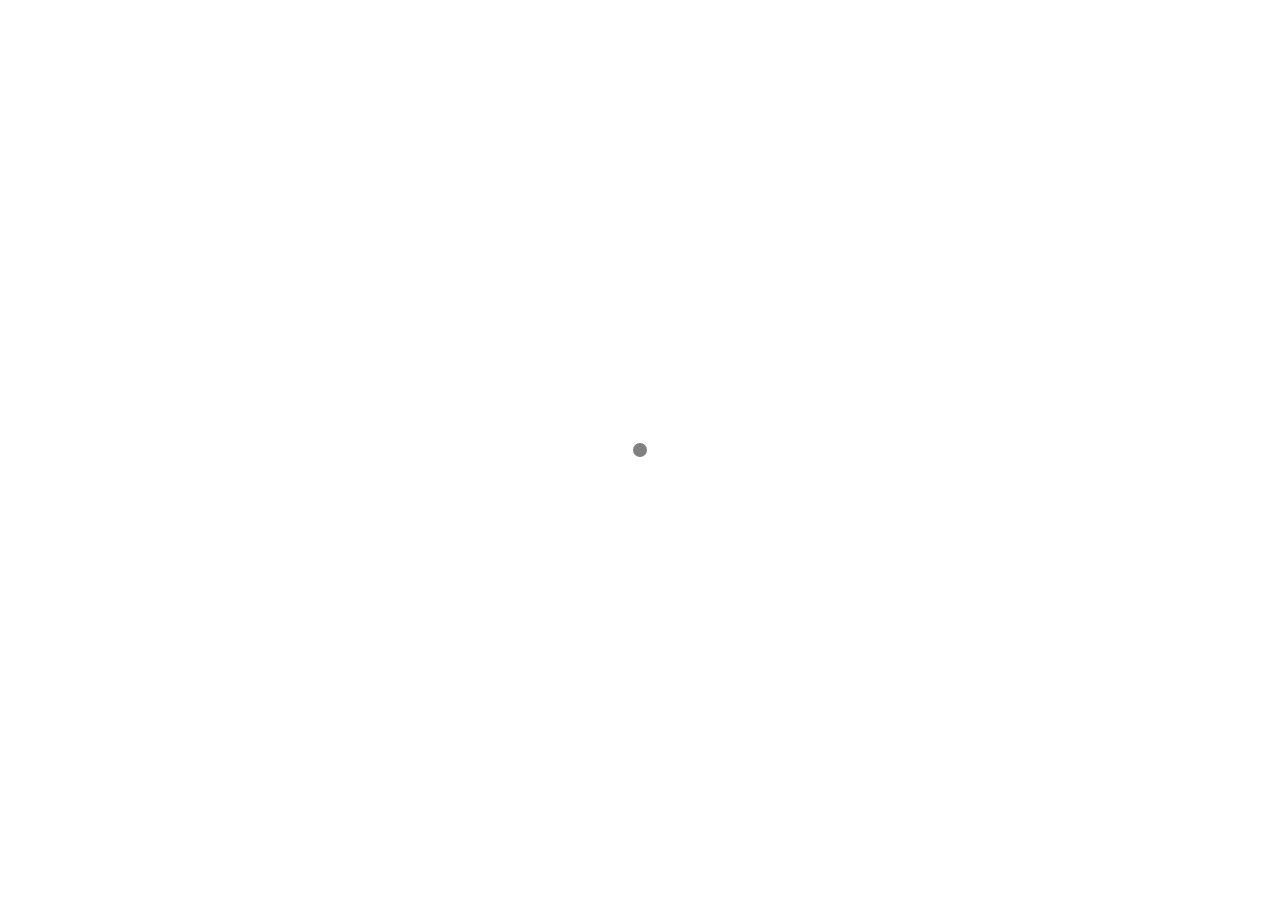
<file: archives/2020/12/index.html>
<!DOCTYPE html>
<html lang="cn" class="loading">
<head>
    <meta charset="UTF-8" />
    <meta http-equiv="X-UA-Compatible" content="IE=edge,chrome=1" />
    <meta name="viewport" content="width=device-width, minimum-scale=1.0, maximum-scale=1.0, user-scalable=no">
    <title>Archive: 2020/12</title>
    <meta name="apple-mobile-web-app-capable" content="yes" />
    <meta name="apple-mobile-web-app-status-bar-style" content="black-translucent">
    <meta name="google" content="notranslate" />
    <meta name="keywords" content="Fechin,"> 
    
    <meta name="author" content="Dongfeng Du"> 
    <link rel="alternative" href="atom.xml" title="喜欢是件小事" type="application/atom+xml"> 
    <link rel="icon" href="/img/favicon.png"> 
    
    
<link rel="stylesheet" href="/css/diaspora.css">

	<script async src="//pagead2.googlesyndication.com/pagead/js/adsbygoogle.js"></script>
    <script>
         (adsbygoogle = window.adsbygoogle || []).push({
              google_ad_client: "ca-pub-8691406134231910",
              enable_page_level_ads: true
         });
    </script>
    <script async custom-element="amp-auto-ads"
        src="https://cdn.ampproject.org/v0/amp-auto-ads-0.1.js">
    </script>
<meta name="generator" content="Hexo 5.3.0"></head>

<body class="loading">
    <span id="config-title" style="display:none">喜欢是件小事</span>
    <div id="loader"></div>
    <div id="single" class="page">
    <div id="top">
        <a class="iconfont icon-left image-icon" href="javascript:history.back()"></a>
    </div>
    <div class="section">
        <div class="article">
            <div class="main">
                <div class="content">
                    <div class="timeline">
                      <h2 class="timeline-title">归档: 3篇</h2><hr>
                      
                      
                        
                          <h3 class="timeline-subtitle">2020</h3>
                        
                        <div class="timeline-item">
                          <time>2020-12-26</time>
                          <a target="_self" href="/2020/12/26/index/">昕辰大海</a>
                        </div>
                      
                        
                        <div class="timeline-item">
                          <time>2020-12-25</time>
                          <a target="_self" href="/2020/12/25/hello-world/">01 初见</a>
                        </div>
                      
                        
                        <div class="timeline-item">
                          <time>2020-12-24</time>
                          <a target="_self" href="/2020/12/24/02%E5%86%8D%E9%81%87/">02 再遇</a>
                        </div>
                      
                    </div>
                </div>
            </div>
        </div>
    </div>
</div>

</body>


<script src="//lib.baomitu.com/jquery/1.8.3/jquery.min.js"></script>
<script src="/js/plugin.js"></script>
<script src="/js/typed.js"></script>
<script src="/js/diaspora.js"></script>


<link rel="stylesheet" href="/photoswipe/photoswipe.css">
<link rel="stylesheet" href="/photoswipe/default-skin/default-skin.css">


<script src="/photoswipe/photoswipe.min.js"></script>
<script src="/photoswipe/photoswipe-ui-default.min.js"></script>


<!-- Root element of PhotoSwipe. Must have class pswp. -->
<div class="pswp" tabindex="-1" role="dialog" aria-hidden="true">
    <!-- Background of PhotoSwipe. 
         It's a separate element as animating opacity is faster than rgba(). -->
    <div class="pswp__bg"></div>
    <!-- Slides wrapper with overflow:hidden. -->
    <div class="pswp__scroll-wrap">
        <!-- Container that holds slides. 
            PhotoSwipe keeps only 3 of them in the DOM to save memory.
            Don't modify these 3 pswp__item elements, data is added later on. -->
        <div class="pswp__container">
            <div class="pswp__item"></div>
            <div class="pswp__item"></div>
            <div class="pswp__item"></div>
        </div>
        <!-- Default (PhotoSwipeUI_Default) interface on top of sliding area. Can be changed. -->
        <div class="pswp__ui pswp__ui--hidden">
            <div class="pswp__top-bar">
                <!--  Controls are self-explanatory. Order can be changed. -->
                <div class="pswp__counter"></div>
                <button class="pswp__button pswp__button--close" title="Close (Esc)"></button>
                <button class="pswp__button pswp__button--share" title="Share"></button>
                <button class="pswp__button pswp__button--fs" title="Toggle fullscreen"></button>
                <button class="pswp__button pswp__button--zoom" title="Zoom in/out"></button>
                <!-- Preloader demo http://codepen.io/dimsemenov/pen/yyBWoR -->
                <!-- element will get class pswp__preloader--active when preloader is running -->
                <div class="pswp__preloader">
                    <div class="pswp__preloader__icn">
                      <div class="pswp__preloader__cut">
                        <div class="pswp__preloader__donut"></div>
                      </div>
                    </div>
                </div>
            </div>
            <div class="pswp__share-modal pswp__share-modal--hidden pswp__single-tap">
                <div class="pswp__share-tooltip"></div> 
            </div>
            <button class="pswp__button pswp__button--arrow--left" title="Previous (arrow left)">
            </button>
            <button class="pswp__button pswp__button--arrow--right" title="Next (arrow right)">
            </button>
            <div class="pswp__caption">
                <div class="pswp__caption__center"></div>
            </div>
        </div>
    </div>
</div>






</html>
</file>
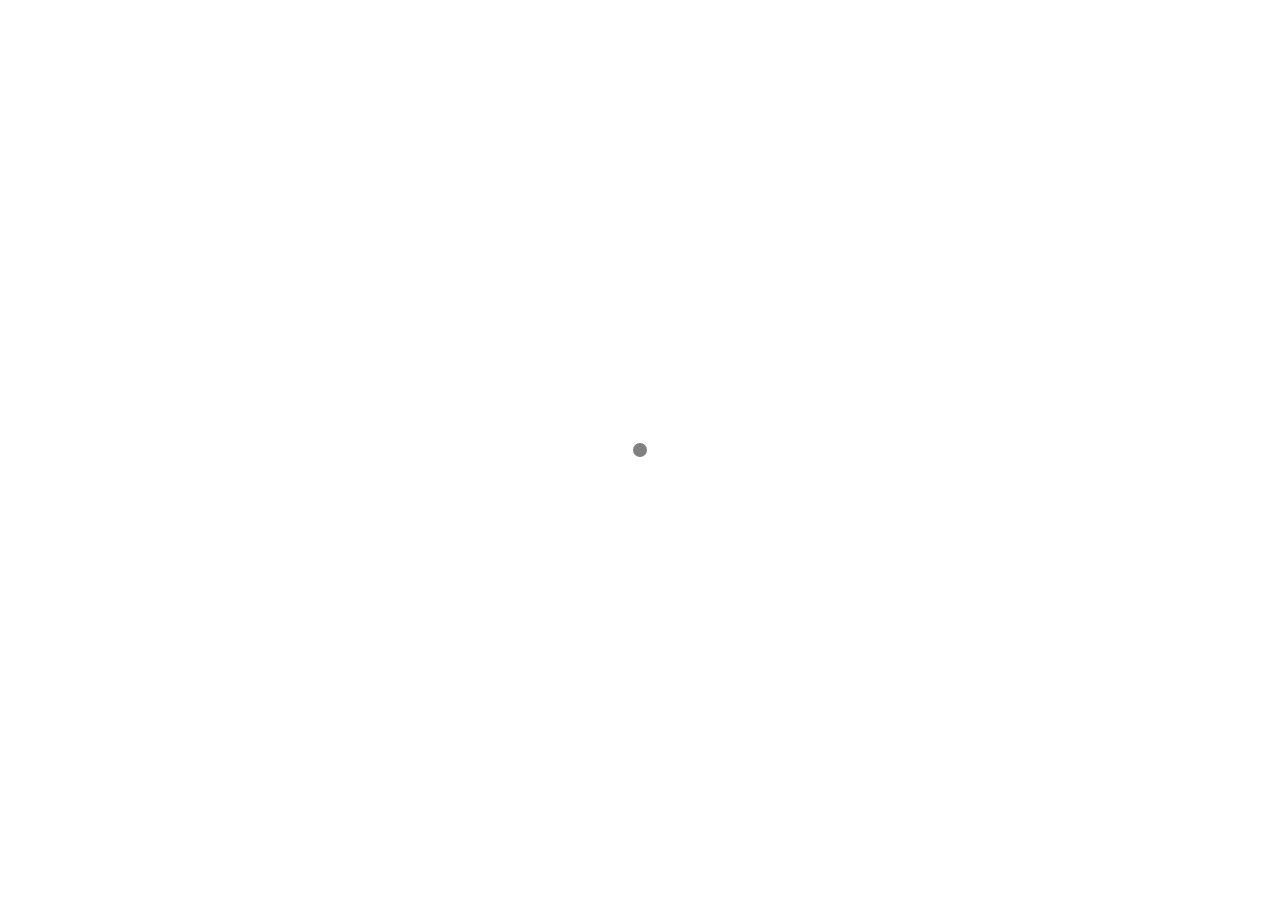
<file: 2020/12/24/02再遇/index.html>
<!DOCTYPE html>
<html lang="cn" class="loading">
<head>
    <meta charset="UTF-8" />
    <meta http-equiv="X-UA-Compatible" content="IE=edge,chrome=1" />
    <meta name="viewport" content="width=device-width, minimum-scale=1.0, maximum-scale=1.0, user-scalable=no">
    <title>02 再遇 - 喜欢是件小事</title>
    <meta name="apple-mobile-web-app-capable" content="yes" />
    <meta name="apple-mobile-web-app-status-bar-style" content="black-translucent">
    <meta name="google" content="notranslate" />
    <meta name="keywords" content="Fechin,"> 
    <meta name="description" content="杭州一晃一年，竟然能在杭州再次遇见你，本以为早已经遗忘，没想到再次相认是在电梯里，没办法，没办法按捺自己躁动的心，也问过朋友，家人，最后还是给自己做了决定，对自己，对别人负责。
在杭州，和你见面，出,"> 
    <meta name="author" content="Dongfeng Du"> 
    <link rel="alternative" href="atom.xml" title="喜欢是件小事" type="application/atom+xml"> 
    <link rel="icon" href="/img/favicon.png"> 
    
    
<link rel="stylesheet" href="/css/diaspora.css">

	<script async src="//pagead2.googlesyndication.com/pagead/js/adsbygoogle.js"></script>
    <script>
         (adsbygoogle = window.adsbygoogle || []).push({
              google_ad_client: "ca-pub-8691406134231910",
              enable_page_level_ads: true
         });
    </script>
    <script async custom-element="amp-auto-ads"
        src="https://cdn.ampproject.org/v0/amp-auto-ads-0.1.js">
    </script>
<meta name="generator" content="Hexo 5.3.0"></head>

<body class="loading">
    <span id="config-title" style="display:none">喜欢是件小事</span>
    <div id="loader"></div>
    <div id="single">
    <div id="top" style="display: block;">
    <div class="bar" style="width: 0;"></div>
    <a class="iconfont icon-home image-icon" href="javascript:;" data-url="https://xinzhiduming.xyz"></a>
    <div title="播放/暂停" class="iconfont icon-play"></div>
    <h3 class="subtitle">02 再遇</h3>
    <div class="social">
        <div>
            <div class="share">
                <a title="获取二维码" class="iconfont icon-scan" href="javascript:;"></a>
            </div>
            <div id="qr"></div>
        </div>
    </div>
    <div class="scrollbar"></div>
</div>

    <div class="section">
        <div class="article">
    <div class='main'>
        <h1 class="title">02 再遇</h1>
        <div class="stuff">
            <span>十二月 24, 2020</span>
            
  <ul class="post-tags-list" itemprop="keywords"><li class="post-tags-list-item"><a class="post-tags-list-link" href="/tags/%E5%86%8D%E9%81%87/" rel="tag">再遇</a></li></ul>


        </div>
        <div class="content markdown">
            <h3 id="杭州"><a href="#杭州" class="headerlink" title="杭州"></a>杭州</h3><p>一晃一年，竟然能在杭州再次遇见你，本以为早已经遗忘，没想到再次相认是在电梯里，没办法，没办法按捺自己躁动的心，也问过朋友，家人，最后还是给自己做了决定，对自己，对别人负责。</p>
<p>在杭州，和你见面，出去的时光总是快乐的，不快乐的是一开始约你出来总是困难的，总有种我是放好的备选以至于总是要在临行前你才能决定要不要赴约，不过现在好多了，我也在学着转变我的邀约方式，</p>

            <!--[if lt IE 9]><script>document.createElement('audio');</script><![endif]-->
            <audio id="audio" loop="1" preload="auto" controls="controls" data-autoplay="false">
                <source type="audio/mpeg" src="">
            </audio>
            
                <ul id="audio-list" style="display:none">
                    
                        
                            <li title='0' data-url='http://link.hhtjim.com/163/425570952.mp3'></li>
                        
                    
                        
                            <li title='1' data-url='http://link.hhtjim.com/163/425570952.mp3'></li>
                        
                    
                </ul>
            
        </div>
        
    <div id='gitalk-container' class="comment link"
		data-enable='false'
        data-ae='false'
        data-ci=''
        data-cs=''
        data-r=''
        data-o='we1are1adc'
        data-a='we1are1adc'
        data-d='false'
    >查看评论</div>


    </div>
    
        <div class='side'>
			<ol class="toc"><li class="toc-item toc-level-3"><a class="toc-link" href="#%E6%9D%AD%E5%B7%9E"><span class="toc-number">1.</span> <span class="toc-text">杭州</span></a></li></ol>	
        </div>
    
</div>


    </div>
</div>
</body>


<script src="//lib.baomitu.com/jquery/1.8.3/jquery.min.js"></script>
<script src="/js/plugin.js"></script>
<script src="/js/typed.js"></script>
<script src="/js/diaspora.js"></script>


<link rel="stylesheet" href="/photoswipe/photoswipe.css">
<link rel="stylesheet" href="/photoswipe/default-skin/default-skin.css">


<script src="/photoswipe/photoswipe.min.js"></script>
<script src="/photoswipe/photoswipe-ui-default.min.js"></script>


<!-- Root element of PhotoSwipe. Must have class pswp. -->
<div class="pswp" tabindex="-1" role="dialog" aria-hidden="true">
    <!-- Background of PhotoSwipe. 
         It's a separate element as animating opacity is faster than rgba(). -->
    <div class="pswp__bg"></div>
    <!-- Slides wrapper with overflow:hidden. -->
    <div class="pswp__scroll-wrap">
        <!-- Container that holds slides. 
            PhotoSwipe keeps only 3 of them in the DOM to save memory.
            Don't modify these 3 pswp__item elements, data is added later on. -->
        <div class="pswp__container">
            <div class="pswp__item"></div>
            <div class="pswp__item"></div>
            <div class="pswp__item"></div>
        </div>
        <!-- Default (PhotoSwipeUI_Default) interface on top of sliding area. Can be changed. -->
        <div class="pswp__ui pswp__ui--hidden">
            <div class="pswp__top-bar">
                <!--  Controls are self-explanatory. Order can be changed. -->
                <div class="pswp__counter"></div>
                <button class="pswp__button pswp__button--close" title="Close (Esc)"></button>
                <button class="pswp__button pswp__button--share" title="Share"></button>
                <button class="pswp__button pswp__button--fs" title="Toggle fullscreen"></button>
                <button class="pswp__button pswp__button--zoom" title="Zoom in/out"></button>
                <!-- Preloader demo http://codepen.io/dimsemenov/pen/yyBWoR -->
                <!-- element will get class pswp__preloader--active when preloader is running -->
                <div class="pswp__preloader">
                    <div class="pswp__preloader__icn">
                      <div class="pswp__preloader__cut">
                        <div class="pswp__preloader__donut"></div>
                      </div>
                    </div>
                </div>
            </div>
            <div class="pswp__share-modal pswp__share-modal--hidden pswp__single-tap">
                <div class="pswp__share-tooltip"></div> 
            </div>
            <button class="pswp__button pswp__button--arrow--left" title="Previous (arrow left)">
            </button>
            <button class="pswp__button pswp__button--arrow--right" title="Next (arrow right)">
            </button>
            <div class="pswp__caption">
                <div class="pswp__caption__center"></div>
            </div>
        </div>
    </div>
</div>






</html>
</file>
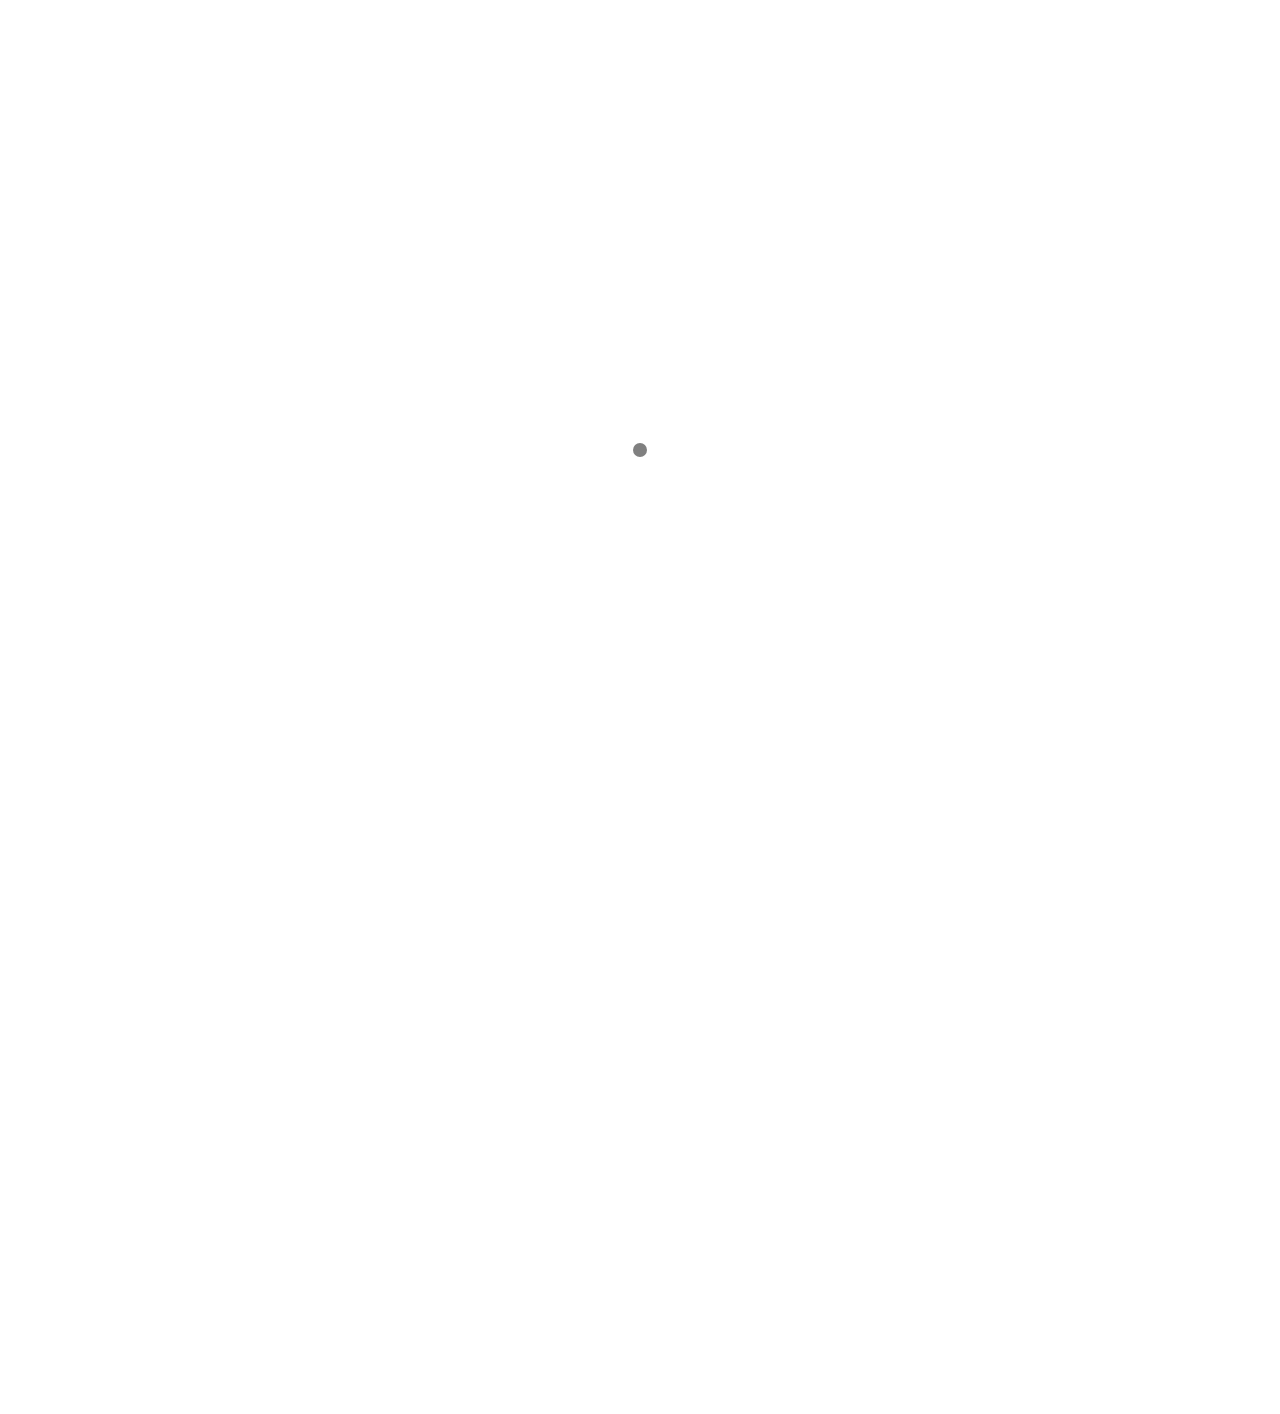
<file: 2020/12/25/hello-world/index.html>
<!DOCTYPE html>
<html lang="cn" class="loading">
<head>
    <meta charset="UTF-8" />
    <meta http-equiv="X-UA-Compatible" content="IE=edge,chrome=1" />
    <meta name="viewport" content="width=device-width, minimum-scale=1.0, maximum-scale=1.0, user-scalable=no">
    <title>Hello World - 喜欢是件小事</title>
    <meta name="apple-mobile-web-app-capable" content="yes" />
    <meta name="apple-mobile-web-app-status-bar-style" content="black-translucent">
    <meta name="google" content="notranslate" />
    <meta name="keywords" content="Fechin,"> 
    <meta name="description" content="Welcome to Hexo! This is your very first post. Check documentation for more info. If you get any pr,"> 
    <meta name="author" content="Dongfeng Du"> 
    <link rel="alternative" href="atom.xml" title="喜欢是件小事" type="application/atom+xml"> 
    <link rel="icon" href="/img/favicon.png"> 
    
    
<link rel="stylesheet" href="/css/diaspora.css">

	<script async src="//pagead2.googlesyndication.com/pagead/js/adsbygoogle.js"></script>
    <script>
         (adsbygoogle = window.adsbygoogle || []).push({
              google_ad_client: "ca-pub-8691406134231910",
              enable_page_level_ads: true
         });
    </script>
    <script async custom-element="amp-auto-ads"
        src="https://cdn.ampproject.org/v0/amp-auto-ads-0.1.js">
    </script>
<meta name="generator" content="Hexo 5.3.0"></head>

<body class="loading">
    <span id="config-title" style="display:none">喜欢是件小事</span>
    <div id="loader"></div>
    <div id="single">
    <div id="top" style="display: block;">
    <div class="bar" style="width: 0;"></div>
    <a class="iconfont icon-home image-icon" href="javascript:;" data-url="https://xinzhiduming.xyz"></a>
    <div title="播放/暂停" class="iconfont icon-play"></div>
    <h3 class="subtitle">Hello World</h3>
    <div class="social">
        <div>
            <div class="share">
                <a title="获取二维码" class="iconfont icon-scan" href="javascript:;"></a>
            </div>
            <div id="qr"></div>
        </div>
    </div>
    <div class="scrollbar"></div>
</div>

    <div class="section">
        <div class="article">
    <div class='main'>
        <h1 class="title">Hello World</h1>
        <div class="stuff">
            <span>十二月 25, 2020</span>
            

        </div>
        <div class="content markdown">
            <p>Welcome to <a target="_blank" rel="noopener" href="https://hexo.io/">Hexo</a>! This is your very first post. Check <a target="_blank" rel="noopener" href="https://hexo.io/docs/">documentation</a> for more info. If you get any problems when using Hexo, you can find the answer in <a target="_blank" rel="noopener" href="https://hexo.io/docs/troubleshooting.html">troubleshooting</a> or you can ask me on <a target="_blank" rel="noopener" href="https://github.com/hexojs/hexo/issues">GitHub</a>.</p>
<h2 id="Quick-Start"><a href="#Quick-Start" class="headerlink" title="Quick Start"></a>Quick Start</h2><h3 id="Create-a-new-post"><a href="#Create-a-new-post" class="headerlink" title="Create a new post"></a>Create a new post</h3><figure class="highlight bash"><table><tr><td class="gutter"><pre><span class="line">1</span><br></pre></td><td class="code"><pre><span class="line">$ hexo new <span class="string">&quot;My New Post&quot;</span></span><br></pre></td></tr></table></figure>
<p>More info: <a target="_blank" rel="noopener" href="https://hexo.io/docs/writing.html">Writing</a></p>
<h3 id="Run-server"><a href="#Run-server" class="headerlink" title="Run server"></a>Run server</h3><figure class="highlight bash"><table><tr><td class="gutter"><pre><span class="line">1</span><br></pre></td><td class="code"><pre><span class="line">$ hexo server</span><br></pre></td></tr></table></figure>
<p>More info: <a target="_blank" rel="noopener" href="https://hexo.io/docs/server.html">Server</a></p>
<h3 id="Generate-static-files"><a href="#Generate-static-files" class="headerlink" title="Generate static files"></a>Generate static files</h3><figure class="highlight bash"><table><tr><td class="gutter"><pre><span class="line">1</span><br></pre></td><td class="code"><pre><span class="line">$ hexo generate</span><br></pre></td></tr></table></figure>
<p>More info: <a target="_blank" rel="noopener" href="https://hexo.io/docs/generating.html">Generating</a></p>
<h3 id="Deploy-to-remote-sites"><a href="#Deploy-to-remote-sites" class="headerlink" title="Deploy to remote sites"></a>Deploy to remote sites</h3><figure class="highlight bash"><table><tr><td class="gutter"><pre><span class="line">1</span><br></pre></td><td class="code"><pre><span class="line">$ hexo deploy</span><br></pre></td></tr></table></figure>
<p>More info: <a target="_blank" rel="noopener" href="https://hexo.io/docs/one-command-deployment.html">Deployment</a></p>

            <!--[if lt IE 9]><script>document.createElement('audio');</script><![endif]-->
            <audio id="audio" loop="1" preload="auto" controls="controls" data-autoplay="false">
                <source type="audio/mpeg" src="">
            </audio>
            
                <ul id="audio-list" style="display:none">
                    
                        
                            <li title='0' data-url='http://link.hhtjim.com/163/425570952.mp3'></li>
                        
                    
                        
                            <li title='1' data-url='http://link.hhtjim.com/163/425570952.mp3'></li>
                        
                    
                </ul>
            
        </div>
        
    <div id='gitalk-container' class="comment link"
		data-enable='false'
        data-ae='false'
        data-ci=''
        data-cs=''
        data-r=''
        data-o='we1are1adc'
        data-a='we1are1adc'
        data-d='false'
    >查看评论</div>


    </div>
    
        <div class='side'>
			<ol class="toc"><li class="toc-item toc-level-2"><a class="toc-link" href="#Quick-Start"><span class="toc-number">1.</span> <span class="toc-text">Quick Start</span></a><ol class="toc-child"><li class="toc-item toc-level-3"><a class="toc-link" href="#Create-a-new-post"><span class="toc-number">1.1.</span> <span class="toc-text">Create a new post</span></a></li><li class="toc-item toc-level-3"><a class="toc-link" href="#Run-server"><span class="toc-number">1.2.</span> <span class="toc-text">Run server</span></a></li><li class="toc-item toc-level-3"><a class="toc-link" href="#Generate-static-files"><span class="toc-number">1.3.</span> <span class="toc-text">Generate static files</span></a></li><li class="toc-item toc-level-3"><a class="toc-link" href="#Deploy-to-remote-sites"><span class="toc-number">1.4.</span> <span class="toc-text">Deploy to remote sites</span></a></li></ol></li></ol>	
        </div>
    
</div>


    </div>
</div>
</body>


<script src="//lib.baomitu.com/jquery/1.8.3/jquery.min.js"></script>
<script src="/js/plugin.js"></script>
<script src="/js/typed.js"></script>
<script src="/js/diaspora.js"></script>


<link rel="stylesheet" href="/photoswipe/photoswipe.css">
<link rel="stylesheet" href="/photoswipe/default-skin/default-skin.css">


<script src="/photoswipe/photoswipe.min.js"></script>
<script src="/photoswipe/photoswipe-ui-default.min.js"></script>


<!-- Root element of PhotoSwipe. Must have class pswp. -->
<div class="pswp" tabindex="-1" role="dialog" aria-hidden="true">
    <!-- Background of PhotoSwipe. 
         It's a separate element as animating opacity is faster than rgba(). -->
    <div class="pswp__bg"></div>
    <!-- Slides wrapper with overflow:hidden. -->
    <div class="pswp__scroll-wrap">
        <!-- Container that holds slides. 
            PhotoSwipe keeps only 3 of them in the DOM to save memory.
            Don't modify these 3 pswp__item elements, data is added later on. -->
        <div class="pswp__container">
            <div class="pswp__item"></div>
            <div class="pswp__item"></div>
            <div class="pswp__item"></div>
        </div>
        <!-- Default (PhotoSwipeUI_Default) interface on top of sliding area. Can be changed. -->
        <div class="pswp__ui pswp__ui--hidden">
            <div class="pswp__top-bar">
                <!--  Controls are self-explanatory. Order can be changed. -->
                <div class="pswp__counter"></div>
                <button class="pswp__button pswp__button--close" title="Close (Esc)"></button>
                <button class="pswp__button pswp__button--share" title="Share"></button>
                <button class="pswp__button pswp__button--fs" title="Toggle fullscreen"></button>
                <button class="pswp__button pswp__button--zoom" title="Zoom in/out"></button>
                <!-- Preloader demo http://codepen.io/dimsemenov/pen/yyBWoR -->
                <!-- element will get class pswp__preloader--active when preloader is running -->
                <div class="pswp__preloader">
                    <div class="pswp__preloader__icn">
                      <div class="pswp__preloader__cut">
                        <div class="pswp__preloader__donut"></div>
                      </div>
                    </div>
                </div>
            </div>
            <div class="pswp__share-modal pswp__share-modal--hidden pswp__single-tap">
                <div class="pswp__share-tooltip"></div> 
            </div>
            <button class="pswp__button pswp__button--arrow--left" title="Previous (arrow left)">
            </button>
            <button class="pswp__button pswp__button--arrow--right" title="Next (arrow right)">
            </button>
            <div class="pswp__caption">
                <div class="pswp__caption__center"></div>
            </div>
        </div>
    </div>
</div>






</html>
</file>
<file: css/diaspora.css>
body,div,h1,h2,h3,h4,h5,p,ul,li {margin:0;padding:0;font-weight:normal;list-style:none;}
html {-webkit-text-size-adjust:100%;}
html,body {-webkit-tap-highlight-color:rgba(0,0,0,0);-webkit-font-smoothing:antialiased;background:#fff;}
body {font-family:'PingFang SC','Hiragino Sans GB','Microsoft Yahei','WenQuanYi Micro Hei',sans-serif;font-size:14px;position:relative;overflow-x:hidden;}
body:before {background:grey;position:absolute;content:'';display:block;width:14px;height:14px;left:50%;top:50%;margin-left:-7px;margin-top:-7px;border-radius:50%;-webkit-border-radius:50%;-moz-border-radius:50%;-webkit-animation:loading 2s ease-out forwards infinite;-moz-animation:loading 2s ease-out forwards infinite;display:none;}
body.loading:before {display:block;}
@-webkit-keyframes loading {
  0% {-webkit-transform:scale(0.3);}
  50% {-webkit-transform:scale(1.0);}
  100% {-webkit-transform:scale(0.3);}
}
@-moz-keyframes loading {
  0% {-moz-transform:scale(0.3);}
  50% {-moz-transform:scale(1.0);}
  100% {-moz-transform:scale(0.3);}
}
body.loading #container,body.loading #single,body.loading .nav {opacity:0;}
html.loading,body.loading {height:100%;overflow:hidden;}
a,a:hover {text-decoration:none;}
img {display:block;max-width:100%;height:auto;}
audio {display:none;visibility:hidden;opacity:0;width:0;height:0;}
#screen {position:relative;}
#mark {width:100%;height:560px;overflow:hidden;}
.layer {position:relative;}
#cover {position:absolute;max-width:none;}
#header {position:absolute;top:70px;width:100%;}
#header > div {margin:0 60px;position:relative;}
.icon-menu {font-size:20px;padding:6px 6px 5px;border-radius:2px;cursor:pointer;position:absolute;z-index:4;right:0;top:0;margin-top:-3px;background:rgba(255,255,255,.9);}
.icon-search {font-size:20px;padding:6px 6px 5px;border-radius:2px;cursor:pointer;position:absolute;z-index:4;right:40px;top:0;margin-top:-3px;background:rgba(255,255,255,.9);}
.image-logo {z-index:4;position:relative;display:inline-block;-webkit-background-size:75px 32px;-moz-background-size:75px 32px;background-size:75px 32px;background-repeat:no-repeat;background-position:center center;-webkit-mask-box-image:url("https://s3.ax1x.com/2020/12/25/rW5MtO.png");background-color:white;width:75px;height:32px;mask-image:url("https://s3.ax1x.com/2020/12/25/rW5MtO.png");mask-size:contain;transition: background-color 0.5s ease-in-out;}
body.mu .image-logo {background-color:black;}
#vibrant {position:absolute;top:0;left:0;width:100%;height:100%;}
#vibrant div {position:absolute;top:0;left:0;width:100%;height:100%;opacity:0;background-color:#000;}
#post0 {width:28%;position:absolute;top:42%;left:10%;}
#post0 p:first-child {color:#fff;font-size:12px;}
#post0 h2 {font-size:28px;margin-top:15px;}
#post0 h2 a {color:#fff;}
#post0 h2 + p {color:#fff;font-size:14px;margin-top:30px;}
.post {margin:100px auto 0;width:1200px;position:relative;}
.post > a {display:inline-block;width:680px;height:440px;overflow:hidden;position:relative;z-index:3;}
.else {position:absolute;background:#fff;text-align:left;top:20px;height:398px;width:498px;border:1px solid #eaeaea;}
.post:nth-child(odd) {text-align:left;}
.post:nth-child(even) {text-align:right;}
.post:nth-child(odd) .else {left:660px;}
.post:nth-child(even) .else {right:660px;}
.else p:first-child {color:#999;font-size:12px;margin:80px 0 0 80px;}
.else h3 {font-size:30px;line-height:1.1;margin:10px 100px 0 80px;}
.else h3 a {color:#333;}
.else h3 + p {color:#555;margin:10px 100px 0 80px;font-size:14px;line-height:1.8;}
.here {position:absolute;left:80px;bottom:80px;color:#999;font-size:13px;}
.here span {display:inline-block;vertical-align:middle;margin-right:10px;font-family:"icomoon","Hiragino Sans GB","Hiragino Sans GB W3","Microsoft YaHei","WenQuanYi Micro Hei",sans-serif;}
.here span:before {display:inline-block;vertical-align:top;margin-right:7px;font-size:16px;}
.here a {display:inline-block;cursor:default;}
#pager {text-align:center;margin:70px 0 0;position:relative;}
#pager a {font-size:14px;letter-spacing:5px;color:#666;border:1px solid #dadada;padding:10px 40px;background:#fff;}
#loader {display:none;position:fixed;top:0;width:100%;height:3px;z-index:100;background-image:-webkit-linear-gradient(left,#F16F5C 0%,#F16F5C 12.5%,#5B56DD 12.5%,#5B56DD 25%,#E15CED 25%,#E15CED 37.5%,#27E559 37.5%,#27E559 50%,#18C8C9 50%,#18C8C9 62.5%,#DC8987 62.5%,#DC8987 75%,#BB83D6 75%,#BB83D6 87.5%,#E774BD 87.5%,#E774BD 100%);background-image:-moz-linear-gradient(left,#F16F5C 0%,#F16F5C 12.5%,#5B56DD 12.5%,#5B56DD 25%,#E15CED 25%,#E15CED 37.5%,#27E559 37.5%,#27E559 50%,#18C8C9 50%,#18C8C9 62.5%,#DC8987 62.5%,#DC8987 75%,#BB83D6 75%,#BB83D6 87.5%,#E774BD 87.5%,#E774BD 100%);}
#top {height:50px;text-align:center;border-bottom:1px solid #f7f7f7;background:#fefefe;width:100%;position:fixed;top:0;z-index:10;display:none;}
body.touch #top {position:relative;}
.icon-icon {color:#333;font-size:20px;position:absolute;left:14px;top:16px;}
.image-icon {-webkit-background-size:24px 24px;-moz-background-size:24px 24px;background-size:24px 24px;background-position:center center;background-repeat:no-repeat;width:24px;height:24px;position:absolute;left:14px;top:15px;color:#333;}
.image-icon:hover {color:black;}
.subtitle {color:#666;font-size:14px;margin-top:16px;display:none;}
.icon-play,.icon-pause,.icon-images {position:absolute;left:70px;color:#666;top:17px;font-size:18px;cursor:pointer;}
.icon-images {left:100px;}
.icon-images.active {color:#EF6D57;}
#top .count {display:none;}
.social {position:absolute;right:0;height:30px;top:12px;}
.share a {display:inline-block;color:#666;margin-right:15px;}
.share a:hover {color:#333;}
.share {position:relative;}
.social > div {display:inline-block;font-size:20px;color:#666;cursor:pointer;margin-left:15px;}
#qr {z-index:10;display:none;position:absolute;background:#fff;padding:16px;border:1px solid #f7f7f7;right:10px;top:50px;}
.bar {position:absolute;height:100%;background:rgba(0,0,0,.07);z-index:-1;width:0;-webkit-transition:width .5s ease;-moz-transition:width .5s ease;transition:width .5s ease;}
.scrollbar {position:absolute;height:2px;width:10px;top:0;background-color:#50bcb6;-webkit-transition:width .5s ease;-moz-transition:width .5s ease;transition:width .5s ease;}
body.touch .scrollbar {display:none;}
.nav {position:fixed;height:100%;width:100%;background:rgba(255,255,255,.97);z-index:3;top:-100%;-webkit-transition:top 0.3s cubic-bezier(0.4,0,0.2,1);-moz-transition:top 0.3s cubic-bezier(0.4,0,0.2,1);transition:top 0.3s cubic-bezier(0.4,0,0.2,1);}
body.mu {overflow:hidden;height:100%;}
html.mu {height:100%;}
body.mu .icon-menu {color:#333;background: none;}
body.mu .icon-search {color:#333;background: none;}
body.mu .icon-menu:before {content:"\e689";}
body.mu .nav {top:0;}
body.mu .icon-logo {color:#333;}
.menu {text-align:center;margin-top:200px;}
.menu ul {display: -webkit-box;display: -ms-flexbox;display: flex;-webkit-box-pack: center;-ms-flex-pack: center;justify-content: center;-ms-flex-wrap: wrap;flex-wrap: wrap;list-style-type: none;padding: 0;}
.menu li {font-size:18px;display:inline-block;margin:0 2px 2px 0;}
.menu li:not(:last-child) {margin-right: 5px;}
.menu a {display: block;font-size: 20px;color: #666;text-decoration: none;padding: 5px;margin: auto 10px;border-bottom: .1em solid transparent;}
.menu a:hover {color:#333; border-bottom: .1em solid #9e1900; padding-bottom: .15em; transition: 150ms ease-in-out;}
.nav p {color:#999;font-size:12px;position:absolute;width:100%;text-align:center;bottom:30px;}
.nav p a {color:#999;text-decoration:underline;}
.nav p:first-letter {font-family:sans-serif;}
.nav .hitokoto {text-align:center;font-size: 16px;margin: 10% auto 10px;padding: 10px 20px 10px;color: darkgray;max-width:800;}
.nav .footerlinks {font-size: 45px; margin: 20px 1px 30px;padding: 10px 1px 10px;}
.nav .footerlinks a {font-size: 35px; text-decoration:none;}
.nav .footerlinks a:hover { color: #737373;}/* 鼠标移动到链接上 */

.set {display:block;max-width:768px;margin:0 auto 30px;line-height:2;padding-left:30px}
.set h3 {font-size:22px;font-weight:500;margin:15px 0 20px}
.set a {display:inline-block;position:relative;color:#424242;padding:5px 5px;}
.set a::before {content:"";position:absolute;width:0;right:0;bottom:0;height:2px;background:#2196F3}
.set a:hover {color:#2196F3!important}
.set .category-list-item,.set .tag-list-item {display:inline-block;font-size:17px;text-align:left}
.set .category-list-item .category-list-count,.set .category-list-item .tag-list-count,.set .tag-list-item .category-list-count,.set .tag-list-item .tag-list-count {color:#9E9E9E;font-style:normal}
.set .category-list-item .category-list-count::before,.set .category-list-item .tag-list-count::before,.set .tag-list-item .category-list-count::before,.set .tag-list-item .tag-list-count::before {content:"["}
.set .category-list-item .category-list-count::after,.set .category-list-item .tag-list-count::after,.set .tag-list-item .category-list-count::after,.set .tag-list-item .tag-list-count::after {content:"]"}
.set .category-list-item {width:30%;margin:5px 0}@media screen and (max-width:768px) {.set .category-list-item {width:100%}}
.set .tag-list-item {margin:10px 20px}
.set .search .search-input {width: 100%;height: 42px;background: transparent;border: 0px;border-bottom:2px solid #6558BC;font-size:20px;padding-top: 20px;}
.set .search .search-input[type=text]:focus{outline: none;border: 0px;border-bottom:2px solid #6558BC;}
.set .search .local-search-result {margin-top:30px;}
.set .search .search-result-list {padding:0;margin: 0;}
.set .search .search-result-title {font-size:23px;}
.set .search .search-result {}
.set .search .search-keyword {background:yellow;padding:2px auto 2px;}
.set .search li {list-style: none; margin: 0;border-bottom:1px dashed #E3E3E3;}
.timeline {display:block;max-width:768px;margin:30px auto 40px;padding-left:30px;border-left:3px solid #B0BEC5}
.timeline .timeline-title::before,.timeline .timeline-subtitle::before,.timeline .timeline-item::before {position:absolute;top:50%;transform:translateY(-50%);border-style:solid;border-color:#B0BEC5;border-radius:50%;background:white;content:"";transition:all .3s ease}
.timeline-title,.timeline-subtitle,.timeline-item {position:relative;margin-bottom:25px;line-height:32px}
.timeline-title:hover::before,.timeline-subtitle:hover::before,.timeline-item:hover::before {border-color:#2196F3}
.timeline-title:hover a,.timeline-subtitle:hover a,.timeline-item:hover a {color:#2196F3}
.timeline-title {font-size:28px}
.timeline-title::before {width:12px;height:12px;border-width:4px;left:-42px}
.timeline-subtitle {font-weight:400;font-size:22px}
.timeline-subtitle::before {width:11px;height:11px;border-width:3px;left:-40px}
.timeline-item {font-family:-apple-system,BlinkMacSystemFont,Segoe UI,Roboto,Oxygen,Ubuntu,Cantarell,Fira Sans,Droid Sans,Helvetica Neue,sans-serif;position:relative;padding-left:100px}
.timeline-item time {position:absolute;left:0;top:50%;transform:translateY(-50%);display:inline-block;font-weight:300;color:#616161;width:100px}
.timeline-item a {color:#212121;font-weight:400;transition:all .3s ease}
.timeline-item::before {width:9px;height:9px;border-width:2px;left:-38px}
#container {padding-bottom:100px;overflow:hidden;position:relative;}
#container:before {content:'';display:block;width:1px;height:200%;position:absolute;left:50%;background:#eaeaea;top:-50%;z-index:0;}
#primary {position:relative;}
#single {background:#fff;position:relative;overflow-x:hidden;}
.section {position:relative;width:100%;overflow:hidden;-webkit-transition:all 0.3s cubic-bezier(0.25,0.5,0.5,0.9);-moz-transition:all 0.3s cubic-bezier(0.25,0.5,0.5,0.9);transition:all 0.3s cubic-bezier(0.25,0.5,0.5,0.9);}
body.touch,body.touch .article {margin-top:0;}
.zoom:before {opacity:0;color:#fff;font-size:20px;display:block;z-index:3;left:50%;top:70%;padding:5px;margin-top:-15px;margin-left:-15px;position:absolute;background:rgba(0,0,0,.7);-webkit-transition:all 0.3s cubic-bezier(0.25,0.5,0.5,0.9);-moz-transition:all 0.3s cubic-bezier(0.25,0.5,0.5,0.9);transition:all 0.3s cubic-bezier(0.25,0.5,0.5,0.9);}
.zoom:hover:before {opacity:1;top:50%;}
.touch .zoom:hover:before {opacity:0;}
.icon-arrow-left:before {content:'\e606';position:absolute;left:0;top:50%;margin-top:-30px;color:#666;}
.icon-arrow-right:before {content:'\e605';position:absolute;right:0;top:50%;margin-top:-30px;color:#666;}
h1.title {font-size:30px;color:#333;line-height:1.3;position:relative;font-weight:bold;}
.page .content:before {display:none;}
.stuff {margin-top:20px;color:#666;font-size:13px;}
.stuff span {display:inline-block;margin-right:20px;}
.stuff .likeThis {pointer-events:none;}
.stuff .icon-like {display:none;}
.stuff .count {color:#666;}
.comment {margin:50px auto;}
.comment.link,.downloadlink {cursor:pointer;letter-spacing:5px;border:1px solid #dadada;width:170px;text-align:center;color:#666;font-size:14px;padding:10px 0;}
.comment .gt-comments-null{display:none;}
.comment .gt-header-textarea{border-radius:0;background: white;}
.comment .gt-popup{margin-top:8px;}
.comment .gt-counts a{color:black;border-bottom:0;pointer-events:none;}
.comment .gt-avatar-github{display:none;}
.comment .gt-header-avatar{display:none;}
.comment .gt-header-comment{margin-left: 0;!important;}
.comment .gt-header-preview{border-radius:0;}
.comment .gt-btn-public{border-radius:0;}
.comment .gt-btn-preview{border-radius:0;}
.comment .gt-btn-login{border-radius:0;}
.comment .gt-ico-tip{display:none;}
.comment .gt-btn-public .gt-btn-text:after{content:"（Cmd | Ctrl  + Enter）";}
.comment .gt-meta{margin:0; border:0;}
#preview {position:fixed;top:0;width:100%;height:100%;z-index:5;background:#fff;left:100%;-moz-transition:all 0.3s cubic-bezier(0,0,0.2,1);-webkit-transition:all 0.3s cubic-bezier(0,0,0.2,1);transition:all 0.3s cubic-bezier(0,0,0.2,1);overflow-y:scroll;}
#preview.show {left:0;}
#preview + canvas {display:none;}
.article {width:70%;margin:0 auto;margin-top:50px;display:-webkit-flex;display:flex;-webkit-align-items:center;align-items:center;-webkit-justify-content:flex-start;justify-content:flex-start;}
.article > div {width:100%;padding:30px 0;margin:0 auto;}
.article .main {width:700px;}
.article .side {align-self:flex-start;flex:0 0 220px;}
.article .toc {width:200px;height:100%;/*position:fixed;*/top:60px;right:100px;padding:1em;line-height:2.3;overflow-y:auto;}
.article .toc .toc-item:hover {font-weight:900;}
.article .toc li a {display:inline-block;color:#737373;text-decoration:none;transition:color,padding 0.2s ease-in-out;}
.article .toc li a:hover {padding-left:8px;border-left:3px solid black;}
.page .main{padding:0px;}

/* Icon font style */
@font-face{font-family:"iconfont";src:url(//at.alicdn.com/t/font_1679264_tle9h9614mq.eot?t=1583722241347);src:url(//at.alicdn.com/t/font_1679264_tle9h9614mq.eot?t=1583722241347#iefix) format("embedded-opentype"),url([data-uri]) format("woff2"),url(//at.alicdn.com/t/font_1679264_tle9h9614mq.woff?t=1583722241347) format("woff"),url(//at.alicdn.com/t/font_1679264_tle9h9614mq.ttf?t=1583722241347) format("truetype"),url(//at.alicdn.com/t/font_1679264_tle9h9614mq.svg?t=1583722241347#iconfont) format("svg")}
.iconfont{font-family:"iconfont"!important;font-size:22px;font-style:normal;-webkit-font-smoothing:antialiased;-moz-osx-font-smoothing:grayscale}
.icon-close:before{content:"\e689"}
.icon-play:before{content:"\e65d"}
.icon-menu:before{content:"\e623"}
.icon-home:before{content:"\e612"}
.icon-facebook:before{content:"\e632"}
.icon-twitter:before{content:"\e659"}
.icon-github:before{content:"\e64a"}
.icon-pause:before{content:"\e64c"}
.icon-scan:before{content:"\e600"}
.icon-search:before{content:"\e601"}
.icon-email:before{content:"\e62d"}
.icon-like:before{content:"\e602"}
.icon-wechat:before{content:"\e603"}
.icon-left:before{content:"\e604"}

/* tags style  */
.post-tags-list {margin-top:10px;display:table;}
.post-tags-list-item {float:left;margin-right:10px;background:rgba(102,128,153,0.075);border-radius:0;padding:2px 5px;}
.post-tags-list-link {color:rgba(44,63,81,0.5);}

/* Post or Page content style */
.content {margin-top:50px;font-size:15px;line-height:2;color:#232323;}
.content h1 {font-size:39px}
.content h2 {font-size:32px}
.content h3 {font-size:26px}
.content h4 {font-size:19px}
.content h5 {font-size:15px}
.content h6 {font-size:13px}
.content strong {font-weight:500;}
.content a {background:transparent;color:#1980e6;text-decoration:none;}
.content a:hover {color:#518dca;}
.content hr {margin-top:21px;margin-bottom:21px;border:0;border-top:1px solid rgba(102,128,153,0.1)}
.content p {margin:0 0 .8em;}
.content ul,.content ol {margin:10px 0;padding-left:20px;}
.content ul li {list-style:disc;margin:5px 0;}
.content ol li {list-style:decimal;margin:5px 0;}
.content > h1,.content > h2,.content > h3,.content > h4,.content > h5,.content > h6 {margin-top:2rem;margin-bottom:0.8rem;color:#000;}
.content > h1:first-child,.content > h2:first-child,.content > h3:first-child,.content > h4:first-child,.content > h5:first-child,.content > h6:first-child {margin-top:0;}
.content img {cursor:pointer;}
.content pre,.content .highlight {background:#2d2d2d;margin:1.6rem 0;padding:0.8rem 0.8rem;border-style:solid;border-width:1px 0;overflow:auto;color:#ccc;line-height:20px;}
.content .gutter {display:none;}
.content .highlight .gutter pre {color:#666;font-size:0.9rem;}
.content code,.content pre {font-family:"Source Code Pro",monospace}
.content code {background:rgba(99,99,99,0.07);color:#ef459c;padding:1px 2px;border-radius:2px;}
.content pre code {background:none;text-shadow:none;padding:0;}
.content blockquote {color:#656565;margin:0 0 1.1em;border-left:3px solid #efefef;border-left-width:6px;background-color:rgba(119,119,119,0.05);border-top-right-radius:5px;border-bottom-right-radius:5px;padding:15px 20px;}
.content blockquote p {margin:0;}
.content table {margin:15px 0;border-collapse:collapse;display:table;width:100%;table-layout:fixed;word-wrap:break-word;}
.content table tr {border-top:1px solid #ccc;background-color:#fff;}
.content table th,.content table td {border:1px solid #ddd;padding:6px 13px;}
.content .highlight pre {border:none;margin:0;padding:0;}
.content .highlight table {margin:0;width:auto;}
.content .highlight td {border:none;padding:0;}
.content .highlight tr {border:0;}
.content .highlight figcaption {font-size:0.85em;color:#999;line-height:1em;margin-bottom:1em;}
.content .highlight figcaption a {float:right;}
.content .highlight .gutter pre {text-align:right;padding-right:20px;}
.content .highlight .line {height:20px;}
.content .video-container {position:relative;padding-bottom:56.25%;padding-top:25px;height:0;}
.content .video-container iframe {position:absolute;top:0;left:0;width:100%;height:100%;}
pre .comment,pre .title {color:#999;}
pre .variable,pre .attribute,pre .tag,pre .regexp,pre .ruby .constant,pre .xml .tag,pre .title,pre .xml .pi,pre .xml .doctype,pre .html .doctype,pre .css .id,pre .css .class,pre .css .pseudo {color:#f2777a;}
pre .number,pre .preprocessor,pre .built_in,pre .literal,pre .params,pre .constant {color:#f99157;}
pre .class,pre .ruby .class .title,pre .css .rules .attribute {color:#99cc99;}
pre .string,pre .value,pre .inheritance,pre .header,pre .ruby .symbol,pre .xml .cdata {color:#99cc99;}
pre .css .hexcolor {color:#66cccc;}
pre .function,pre .python .decorator,pre .python .title,pre .ruby .function .title,pre .ruby .title .keyword,pre .perl .sub,pre .javascript .title,pre .coffeescript .title {color:#6699cc;}
pre .keyword,pre .javascript .function {color:#cc99cc;}

/* Responsive style */
@media screen and (max-width:1200px) {
  #header > div {width:900px;margin:0 auto;}
  #post0 {width:32%;}
  #post0 h2 {font-size:24px;}
  .post {width:900px;}
  .post > a {width:480px;height:310px;}
  .else {top:10px;width:420px;height:290px;}
  .post:nth-child(odd) .else {left:450px;}
  .post:nth-child(even) .else {right:450px;}
  .else p:first-child {font-size:12px;margin:50px 0 0 60px;}
  .else h3 {font-size:24px;margin:10px 60px 0 60px;}
  .else h3 + p {margin:10px 60px 0 60px;}
  .here {left:60px;bottom:50px;}
  .article{width:100%;}
  .article .main{width:94%;}
  .article .side {display:none}
  .comment .gt-btn-public .gt-btn-text:after{content:"";}
}
@media screen and (max-width:900px) {
  #mark {height:480px;}
  #header > div {width:90%;}
  #vibrant polygon {transform:translateX(-10%);-moz-transform:translateX(-10%);-webkit-transform:translateX(-10%);}
  #post0 {width:40%;}
  #post0 h2 {font-size:20px;}
  .post {width:100%;margin-top:60px;background:#fff;padding-bottom:30px;border-bottom:1px solid #eaeaea;}
  .post > a {display:block;margin:0 auto;width:100%;height:auto;}
  .post > a img {margin:0 auto;}
  .else {height:auto;position:static;width:100%;margin:0 auto;background:transparent;border:none;}
  .else p:first-child {margin:30px 0 0 20px;}
  .else h3 {font-size:24px;margin:10px 30px 0 20px;}
  .else h3 + p {margin:10px 30px 0 20px;}
  .here {position:static;margin:20px 0 20px 20px;}
  .article{width:100%;}
  .article .main{width:94%;}
  .article .side {display:none}
  .comment .gt-btn-public .gt-btn-text:after{content:"";}
}
@media screen and (max-width:780px) {
  #header {top:40px;}
  #vibrant svg {display:none;}
  #vibrant div {opacity:0.3;}
  #container {padding-bottom:50px;}
  #post0 {bottom:60px;top:auto;width:70%;left:5%;}
  .menu {width:90%;margin:160px auto 0;}
  .menu li {font-size:16px;}
  #pager {margin:30px 0 0;}
  h1.title {font-size:24px;}
  .tab {display:none;}
  .icon-scan {display:none!important;}
  .icon-images {left:80px;}
  .icon-pause,.icon-play {left:50px;}
  .comment.link {width:140px;padding:5px 0;}
  .article{width:100%;}
  .article .main{width:94%;}
  .article .side {display:none}
  .comment .gt-btn-public .gt-btn-text:after{content:"";}
}
@media screen and (max-width:480px) {
  #post0 p:first-child {display:block;}
  #container:before {display:none;}
  #post0 h2 {text-align:left;margin:0 10px 0 0;}
  #post0 h2 + p {text-align:left;margin:10px 20px 0 0;color:#f2f2f2;font-size:14px;}
  #post0 h2 a {color:#fff;}
  #post0 .summary {display:none;}
  .stuff span {margin-right:10px;}
  .stuff span:first-child {display:none;}
  .content table {font-size:smaller;}
  .content table tr td {padding:6px;}
  .article {width:100%;}
  .article .main{width:94%;}
  .article .side {display:none}
  .comment .gt-btn-public .gt-btn-text:after{content:"";}
}
</file>
<file: photoswipe/photoswipe.css>
/*! PhotoSwipe main CSS by Dmitry Semenov | photoswipe.com | MIT license */
/*
	Styles for basic PhotoSwipe functionality (sliding area, open/close transitions)
*/
/* pswp = photoswipe */
.pswp {
  display: none;
  position: absolute;
  width: 100%;
  height: 100%;
  left: 0;
  top: 0;
  overflow: hidden;
  -ms-touch-action: none;
  touch-action: none;
  z-index: 1500;
  -webkit-text-size-adjust: 100%;
  /* create separate layer, to avoid paint on window.onscroll in webkit/blink */
  -webkit-backface-visibility: hidden;
  outline: none; }
  .pswp * {
    -webkit-box-sizing: border-box;
            box-sizing: border-box; }
  .pswp img {
    max-width: none; }

/* style is added when JS option showHideOpacity is set to true */
.pswp--animate_opacity {
  /* 0.001, because opacity:0 doesn't trigger Paint action, which causes lag at start of transition */
  opacity: 0.001;
  will-change: opacity;
  /* for open/close transition */
  -webkit-transition: opacity 333ms cubic-bezier(0.4, 0, 0.22, 1);
          transition: opacity 333ms cubic-bezier(0.4, 0, 0.22, 1); }

.pswp--open {
  display: block; }

.pswp--zoom-allowed .pswp__img {
  /* autoprefixer: off */
  cursor: -webkit-zoom-in;
  cursor: -moz-zoom-in;
  cursor: zoom-in; }

.pswp--zoomed-in .pswp__img {
  /* autoprefixer: off */
  cursor: -webkit-grab;
  cursor: -moz-grab;
  cursor: grab; }

.pswp--dragging .pswp__img {
  /* autoprefixer: off */
  cursor: -webkit-grabbing;
  cursor: -moz-grabbing;
  cursor: grabbing; }

/*
	Background is added as a separate element.
	As animating opacity is much faster than animating rgba() background-color.
*/
.pswp__bg {
  position: absolute;
  left: 0;
  top: 0;
  width: 100%;
  height: 100%;
  background: #000;
  opacity: 0;
  -webkit-transform: translateZ(0);
          transform: translateZ(0);
  -webkit-backface-visibility: hidden;
  will-change: opacity; }

.pswp__scroll-wrap {
  position: absolute;
  left: 0;
  top: 0;
  width: 100%;
  height: 100%;
  overflow: hidden; }

.pswp__container,
.pswp__zoom-wrap {
  -ms-touch-action: none;
  touch-action: none;
  position: absolute;
  left: 0;
  right: 0;
  top: 0;
  bottom: 0; }

/* Prevent selection and tap highlights */
.pswp__container,
.pswp__img {
  -webkit-user-select: none;
  -moz-user-select: none;
  -ms-user-select: none;
      user-select: none;
  -webkit-tap-highlight-color: transparent;
  -webkit-touch-callout: none; }

.pswp__zoom-wrap {
  position: absolute;
  width: 100%;
  -webkit-transform-origin: left top;
  -ms-transform-origin: left top;
  transform-origin: left top;
  /* for open/close transition */
  -webkit-transition: -webkit-transform 333ms cubic-bezier(0.4, 0, 0.22, 1);
          transition: transform 333ms cubic-bezier(0.4, 0, 0.22, 1); }

.pswp__bg {
  will-change: opacity;
  /* for open/close transition */
  -webkit-transition: opacity 333ms cubic-bezier(0.4, 0, 0.22, 1);
          transition: opacity 333ms cubic-bezier(0.4, 0, 0.22, 1); }

.pswp--animated-in .pswp__bg,
.pswp--animated-in .pswp__zoom-wrap {
  -webkit-transition: none;
  transition: none; }

.pswp__container,
.pswp__zoom-wrap {
  -webkit-backface-visibility: hidden; }

.pswp__item {
  position: absolute;
  left: 0;
  right: 0;
  top: 0;
  bottom: 0;
  overflow: hidden; }

.pswp__img {
  position: absolute;
  width: auto;
  height: auto;
  top: 0;
  left: 0; }

/*
	stretched thumbnail or div placeholder element (see below)
	style is added to avoid flickering in webkit/blink when layers overlap
*/
.pswp__img--placeholder {
  -webkit-backface-visibility: hidden; }

/*
	div element that matches size of large image
	large image loads on top of it
*/
.pswp__img--placeholder--blank {
  background: #222; }

.pswp--ie .pswp__img {
  width: 100% !important;
  height: auto !important;
  left: 0;
  top: 0; }

/*
	Error message appears when image is not loaded
	(JS option errorMsg controls markup)
*/
.pswp__error-msg {
  position: absolute;
  left: 0;
  top: 50%;
  width: 100%;
  text-align: center;
  font-size: 14px;
  line-height: 16px;
  margin-top: -8px;
  color: #CCC; }

.pswp__error-msg a {
  color: #CCC;
  text-decoration: underline; }
</file>
<file: photoswipe/default-skin/default-skin.css>
/*! PhotoSwipe Default UI CSS by Dmitry Semenov | photoswipe.com | MIT license */
/*

	Contents:

	1. Buttons
	2. Share modal and links
	3. Index indicator ("1 of X" counter)
	4. Caption
	5. Loading indicator
	6. Additional styles (root element, top bar, idle state, hidden state, etc.)

*/
/*
	
	1. Buttons

 */
/* <button> css reset */
.pswp__button {
  width: 44px;
  height: 44px;
  position: relative;
  background: none;
  cursor: pointer;
  overflow: visible;
  -webkit-appearance: none;
  display: block;
  border: 0;
  padding: 0;
  margin: 0;
  float: right;
  opacity: 0.75;
  -webkit-transition: opacity 0.2s;
          transition: opacity 0.2s;
  -webkit-box-shadow: none;
          box-shadow: none; }
  .pswp__button:focus, .pswp__button:hover {
    opacity: 1; }
  .pswp__button:active {
    outline: none;
    opacity: 0.9; }
  .pswp__button::-moz-focus-inner {
    padding: 0;
    border: 0; }

/* pswp__ui--over-close class it added when mouse is over element that should close gallery */
.pswp__ui--over-close .pswp__button--close {
  opacity: 1; }

.pswp__button,
.pswp__button--arrow--left:before,
.pswp__button--arrow--right:before {
  background: url(default-skin.png) 0 0 no-repeat;
  background-size: 264px 88px;
  width: 44px;
  height: 44px; }

@media (-webkit-min-device-pixel-ratio: 1.1), (-webkit-min-device-pixel-ratio: 1.09375), (min-resolution: 105dpi), (min-resolution: 1.1dppx) {
  /* Serve SVG sprite if browser supports SVG and resolution is more than 105dpi */
  .pswp--svg .pswp__button,
  .pswp--svg .pswp__button--arrow--left:before,
  .pswp--svg .pswp__button--arrow--right:before {
    background-image: url(default-skin.svg); }
  .pswp--svg .pswp__button--arrow--left,
  .pswp--svg .pswp__button--arrow--right {
    background: none; } }

.pswp__button--close {
  background-position: 0 -44px; }

.pswp__button--share {
  background-position: -44px -44px; }

.pswp__button--fs {
  display: none; }

.pswp--supports-fs .pswp__button--fs {
  display: block; }

.pswp--fs .pswp__button--fs {
  background-position: -44px 0; }

.pswp__button--zoom {
  display: none;
  background-position: -88px 0; }

.pswp--zoom-allowed .pswp__button--zoom {
  display: block; }

.pswp--zoomed-in .pswp__button--zoom {
  background-position: -132px 0; }

/* no arrows on touch screens */
.pswp--touch .pswp__button--arrow--left,
.pswp--touch .pswp__button--arrow--right {
  visibility: hidden; }

/*
	Arrow buttons hit area
	(icon is added to :before pseudo-element)
*/
.pswp__button--arrow--left,
.pswp__button--arrow--right {
  background: none;
  top: 50%;
  margin-top: -50px;
  width: 70px;
  height: 100px;
  position: absolute; }

.pswp__button--arrow--left {
  left: 0; }

.pswp__button--arrow--right {
  right: 0; }

.pswp__button--arrow--left:before,
.pswp__button--arrow--right:before {
  content: '';
  top: 35px;
  background-color: rgba(0, 0, 0, 0.3);
  height: 30px;
  width: 32px;
  position: absolute; }

.pswp__button--arrow--left:before {
  left: 6px;
  background-position: -138px -44px; }

.pswp__button--arrow--right:before {
  right: 6px;
  background-position: -94px -44px; }

/*

	2. Share modal/popup and links

 */
.pswp__counter,
.pswp__share-modal {
  -webkit-user-select: none;
  -moz-user-select: none;
  -ms-user-select: none;
      user-select: none; }

.pswp__share-modal {
  display: block;
  background: rgba(0, 0, 0, 0.5);
  width: 100%;
  height: 100%;
  top: 0;
  left: 0;
  padding: 10px;
  position: absolute;
  z-index: 1600;
  opacity: 0;
  -webkit-transition: opacity 0.25s ease-out;
          transition: opacity 0.25s ease-out;
  -webkit-backface-visibility: hidden;
  will-change: opacity; }

.pswp__share-modal--hidden {
  display: none; }

.pswp__share-tooltip {
  z-index: 1620;
  position: absolute;
  background: #FFF;
  top: 56px;
  border-radius: 2px;
  display: block;
  width: auto;
  right: 44px;
  -webkit-box-shadow: 0 2px 5px rgba(0, 0, 0, 0.25);
          box-shadow: 0 2px 5px rgba(0, 0, 0, 0.25);
  -webkit-transform: translateY(6px);
      -ms-transform: translateY(6px);
          transform: translateY(6px);
  -webkit-transition: -webkit-transform 0.25s;
          transition: transform 0.25s;
  -webkit-backface-visibility: hidden;
  will-change: transform; }
  .pswp__share-tooltip a {
    display: block;
    padding: 8px 12px;
    color: #000;
    text-decoration: none;
    font-size: 14px;
    line-height: 18px; }
    .pswp__share-tooltip a:hover {
      text-decoration: none;
      color: #000; }
    .pswp__share-tooltip a:first-child {
      /* round corners on the first/last list item */
      border-radius: 2px 2px 0 0; }
    .pswp__share-tooltip a:last-child {
      border-radius: 0 0 2px 2px; }

.pswp__share-modal--fade-in {
  opacity: 1; }
  .pswp__share-modal--fade-in .pswp__share-tooltip {
    -webkit-transform: translateY(0);
        -ms-transform: translateY(0);
            transform: translateY(0); }

/* increase size of share links on touch devices */
.pswp--touch .pswp__share-tooltip a {
  padding: 16px 12px; }

a.pswp__share--facebook:before {
  content: '';
  display: block;
  width: 0;
  height: 0;
  position: absolute;
  top: -12px;
  right: 15px;
  border: 6px solid transparent;
  border-bottom-color: #FFF;
  -webkit-pointer-events: none;
  -moz-pointer-events: none;
  pointer-events: none; }

a.pswp__share--facebook:hover {
  background: #3E5C9A;
  color: #FFF; }
  a.pswp__share--facebook:hover:before {
    border-bottom-color: #3E5C9A; }

a.pswp__share--twitter:hover {
  background: #55ACEE;
  color: #FFF; }

a.pswp__share--pinterest:hover {
  background: #CCC;
  color: #CE272D; }

a.pswp__share--download:hover {
  background: #DDD; }

/*

	3. Index indicator ("1 of X" counter)

 */
.pswp__counter {
  position: absolute;
  left: 0;
  top: 0;
  height: 44px;
  font-size: 13px;
  line-height: 44px;
  color: #FFF;
  opacity: 0.75;
  padding: 0 10px; }

/*
	
	4. Caption

 */
.pswp__caption {
  position: absolute;
  left: 0;
  bottom: 0;
  width: 100%;
  min-height: 44px; }
  .pswp__caption small {
    font-size: 11px;
    color: #BBB; }

.pswp__caption__center {
  text-align: left;
  max-width: 420px;
  margin: 0 auto;
  font-size: 13px;
  padding: 10px;
  line-height: 20px;
  color: #CCC; }

.pswp__caption--empty {
  display: none; }

/* Fake caption element, used to calculate height of next/prev image */
.pswp__caption--fake {
  visibility: hidden; }

/*

	5. Loading indicator (preloader)

	You can play with it here - http://codepen.io/dimsemenov/pen/yyBWoR

 */
.pswp__preloader {
  width: 44px;
  height: 44px;
  position: absolute;
  top: 0;
  left: 50%;
  margin-left: -22px;
  opacity: 0;
  -webkit-transition: opacity 0.25s ease-out;
          transition: opacity 0.25s ease-out;
  will-change: opacity;
  direction: ltr; }

.pswp__preloader__icn {
  width: 20px;
  height: 20px;
  margin: 12px; }

.pswp__preloader--active {
  opacity: 1; }
  .pswp__preloader--active .pswp__preloader__icn {
    /* We use .gif in browsers that don't support CSS animation */
    background: url(preloader.gif) 0 0 no-repeat; }

.pswp--css_animation .pswp__preloader--active {
  opacity: 1; }
  .pswp--css_animation .pswp__preloader--active .pswp__preloader__icn {
    -webkit-animation: clockwise 500ms linear infinite;
            animation: clockwise 500ms linear infinite; }
  .pswp--css_animation .pswp__preloader--active .pswp__preloader__donut {
    -webkit-animation: donut-rotate 1000ms cubic-bezier(0.4, 0, 0.22, 1) infinite;
            animation: donut-rotate 1000ms cubic-bezier(0.4, 0, 0.22, 1) infinite; }

.pswp--css_animation .pswp__preloader__icn {
  background: none;
  opacity: 0.75;
  width: 14px;
  height: 14px;
  position: absolute;
  left: 15px;
  top: 15px;
  margin: 0; }

.pswp--css_animation .pswp__preloader__cut {
  /* 
			The idea of animating inner circle is based on Polymer ("material") loading indicator 
			 by Keanu Lee https://blog.keanulee.com/2014/10/20/the-tale-of-three-spinners.html
		*/
  position: relative;
  width: 7px;
  height: 14px;
  overflow: hidden; }

.pswp--css_animation .pswp__preloader__donut {
  -webkit-box-sizing: border-box;
          box-sizing: border-box;
  width: 14px;
  height: 14px;
  border: 2px solid #FFF;
  border-radius: 50%;
  border-left-color: transparent;
  border-bottom-color: transparent;
  position: absolute;
  top: 0;
  left: 0;
  background: none;
  margin: 0; }

@media screen and (max-width: 1024px) {
  .pswp__preloader {
    position: relative;
    left: auto;
    top: auto;
    margin: 0;
    float: right; } }

@-webkit-keyframes clockwise {
  0% {
    -webkit-transform: rotate(0deg);
            transform: rotate(0deg); }
  100% {
    -webkit-transform: rotate(360deg);
            transform: rotate(360deg); } }

@keyframes clockwise {
  0% {
    -webkit-transform: rotate(0deg);
            transform: rotate(0deg); }
  100% {
    -webkit-transform: rotate(360deg);
            transform: rotate(360deg); } }

@-webkit-keyframes donut-rotate {
  0% {
    -webkit-transform: rotate(0);
            transform: rotate(0); }
  50% {
    -webkit-transform: rotate(-140deg);
            transform: rotate(-140deg); }
  100% {
    -webkit-transform: rotate(0);
            transform: rotate(0); } }

@keyframes donut-rotate {
  0% {
    -webkit-transform: rotate(0);
            transform: rotate(0); }
  50% {
    -webkit-transform: rotate(-140deg);
            transform: rotate(-140deg); }
  100% {
    -webkit-transform: rotate(0);
            transform: rotate(0); } }

/*
	
	6. Additional styles

 */
/* root element of UI */
.pswp__ui {
  -webkit-font-smoothing: auto;
  visibility: visible;
  opacity: 1;
  z-index: 1550; }

/* top black bar with buttons and "1 of X" indicator */
.pswp__top-bar {
  position: absolute;
  left: 0;
  top: 0;
  height: 44px;
  width: 100%; }

.pswp__caption,
.pswp__top-bar,
.pswp--has_mouse .pswp__button--arrow--left,
.pswp--has_mouse .pswp__button--arrow--right {
  -webkit-backface-visibility: hidden;
  will-change: opacity;
  -webkit-transition: opacity 333ms cubic-bezier(0.4, 0, 0.22, 1);
          transition: opacity 333ms cubic-bezier(0.4, 0, 0.22, 1); }

/* pswp--has_mouse class is added only when two subsequent mousemove events occur */
.pswp--has_mouse .pswp__button--arrow--left,
.pswp--has_mouse .pswp__button--arrow--right {
  visibility: visible; }

.pswp__top-bar,
.pswp__caption {
  background-color: rgba(0, 0, 0, 0.5); }

/* pswp__ui--fit class is added when main image "fits" between top bar and bottom bar (caption) */
.pswp__ui--fit .pswp__top-bar,
.pswp__ui--fit .pswp__caption {
  background-color: rgba(0, 0, 0, 0.3); }

/* pswp__ui--idle class is added when mouse isn't moving for several seconds (JS option timeToIdle) */
.pswp__ui--idle .pswp__top-bar {
  opacity: 0; }

.pswp__ui--idle .pswp__button--arrow--left,
.pswp__ui--idle .pswp__button--arrow--right {
  opacity: 0; }

/*
	pswp__ui--hidden class is added when controls are hidden
	e.g. when user taps to toggle visibility of controls
*/
.pswp__ui--hidden .pswp__top-bar,
.pswp__ui--hidden .pswp__caption,
.pswp__ui--hidden .pswp__button--arrow--left,
.pswp__ui--hidden .pswp__button--arrow--right {
  /* Force paint & create composition layer for controls. */
  opacity: 0.001; }

/* pswp__ui--one-slide class is added when there is just one item in gallery */
.pswp__ui--one-slide .pswp__button--arrow--left,
.pswp__ui--one-slide .pswp__button--arrow--right,
.pswp__ui--one-slide .pswp__counter {
  display: none; }

.pswp__element--disabled {
  display: none !important; }

.pswp--minimal--dark .pswp__top-bar {
  background: none; }
</file>
